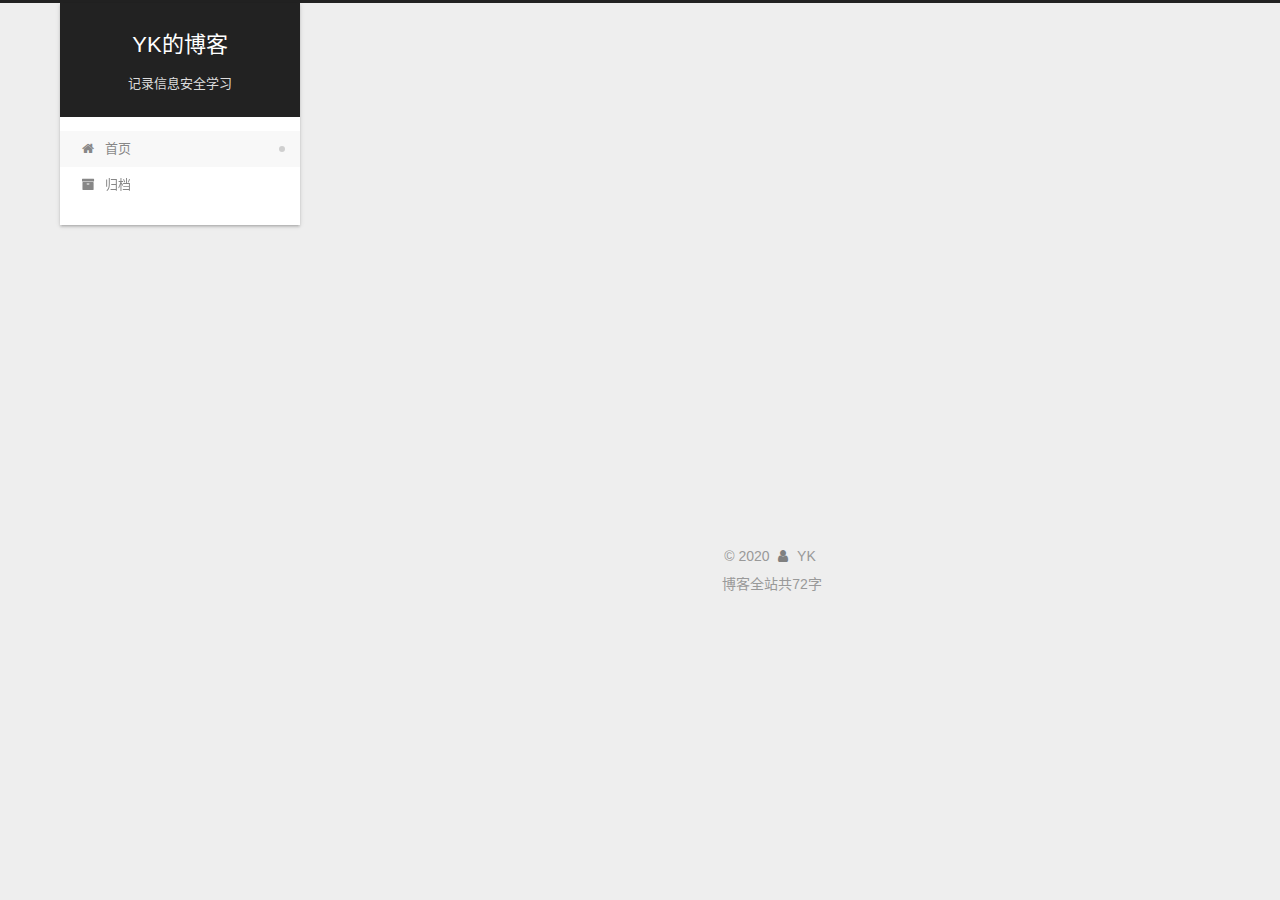
<file: index.html>
<!DOCTYPE html>
<html lang="zh-CN">
<head>
  <meta charset="UTF-8">
<meta name="viewport" content="width=device-width, initial-scale=1, maximum-scale=2">
<meta name="theme-color" content="#222">
<meta name="generator" content="Hexo 4.2.0">
  <link rel="apple-touch-icon" sizes="180x180" href="/images/apple-touch-icon-next.png">
  <link rel="icon" type="image/png" sizes="32x32" href="/images/favicon-32x32-next.png">
  <link rel="icon" type="image/png" sizes="16x16" href="/images/favicon-16x16-next.png">
  <link rel="mask-icon" href="/images/logo.svg" color="#222">

<link rel="stylesheet" href="/css/main.css">


<link rel="stylesheet" href="/lib/font-awesome/css/font-awesome.min.css">

<script id="hexo-configurations">
    var NexT = window.NexT || {};
    var CONFIG = {"hostname":"yoursite.com","root":"/","scheme":"Gemini","version":"7.7.2","exturl":false,"sidebar":{"position":"left","display":"post","padding":18,"offset":12,"onmobile":false},"copycode":{"enable":false,"show_result":false,"style":null},"back2top":{"enable":true,"sidebar":false,"scrollpercent":false},"bookmark":{"enable":false,"color":"#222","save":"auto"},"fancybox":false,"mediumzoom":false,"lazyload":false,"pangu":false,"comments":{"style":"tabs","active":null,"storage":true,"lazyload":false,"nav":null},"algolia":{"hits":{"per_page":10},"labels":{"input_placeholder":"Search for Posts","hits_empty":"We didn't find any results for the search: ${query}","hits_stats":"${hits} results found in ${time} ms"}},"localsearch":{"enable":false,"trigger":"auto","top_n_per_article":1,"unescape":false,"preload":false},"motion":{"enable":true,"async":false,"transition":{"post_block":"fadeIn","post_header":"slideDownIn","post_body":"slideDownIn","coll_header":"slideLeftIn","sidebar":"slideUpIn"}}};
  </script>

  <meta name="description" content="命运无常，愿不忘初心">
<meta property="og:type" content="website">
<meta property="og:title" content="YK的博客">
<meta property="og:url" content="http://yoursite.com/index.html">
<meta property="og:site_name" content="YK的博客">
<meta property="og:description" content="命运无常，愿不忘初心">
<meta property="og:locale" content="zh_CN">
<meta property="article:author" content="YK">
<meta name="twitter:card" content="summary">

<link rel="canonical" href="http://yoursite.com/">


<script id="page-configurations">
  // https://hexo.io/docs/variables.html
  CONFIG.page = {
    sidebar: "",
    isHome : true,
    isPost : false,
    lang   : 'zh-CN'
  };
</script>

  <title>YK的博客</title>
  






  <noscript>
  <style>
  .use-motion .brand,
  .use-motion .menu-item,
  .sidebar-inner,
  .use-motion .post-block,
  .use-motion .pagination,
  .use-motion .comments,
  .use-motion .post-header,
  .use-motion .post-body,
  .use-motion .collection-header { opacity: initial; }

  .use-motion .site-title,
  .use-motion .site-subtitle {
    opacity: initial;
    top: initial;
  }

  .use-motion .logo-line-before i { left: initial; }
  .use-motion .logo-line-after i { right: initial; }
  </style>
</noscript>

</head>

<body itemscope itemtype="http://schema.org/WebPage">
  <div class="container use-motion">
    <div class="headband"></div>

    <header class="header" itemscope itemtype="http://schema.org/WPHeader">
      <div class="header-inner"><div class="site-brand-container">
  <div class="site-nav-toggle">
    <div class="toggle" aria-label="切换导航栏">
      <span class="toggle-line toggle-line-first"></span>
      <span class="toggle-line toggle-line-middle"></span>
      <span class="toggle-line toggle-line-last"></span>
    </div>
  </div>

  <div class="site-meta">

    <div>
      <a href="/" class="brand" rel="start">
        <span class="logo-line-before"><i></i></span>
        <span class="site-title">YK的博客</span>
        <span class="logo-line-after"><i></i></span>
      </a>
    </div>
        <p class="site-subtitle">记录信息安全学习</p>
  </div>

  <div class="site-nav-right">
    <div class="toggle popup-trigger">
    </div>
  </div>
</div>


<nav class="site-nav">
  
  <ul id="menu" class="menu">
        <li class="menu-item menu-item-home">

    <a href="/" rel="section"><i class="fa fa-fw fa-home"></i>首页</a>

  </li>
        <li class="menu-item menu-item-archives">

    <a href="/archives/" rel="section"><i class="fa fa-fw fa-archive"></i>归档</a>

  </li>
  </ul>

</nav>
</div>
    </header>

    
  <div class="back-to-top">
    <i class="fa fa-arrow-up"></i>
    <span>0%</span>
  </div>


    <main class="main">
      <div class="main-inner">
        <div class="content-wrap">
          

          <div class="content">
            

  <div class="posts-expand">
        
  
  
  <article itemscope itemtype="http://schema.org/Article" class="post-block home" lang="zh-CN">
    <link itemprop="mainEntityOfPage" href="http://yoursite.com/2020/03/20/%E5%AE%9E%E9%AA%8C/">

    <span hidden itemprop="author" itemscope itemtype="http://schema.org/Person">
      <meta itemprop="image" content="/images/avatar.gif">
      <meta itemprop="name" content="YK">
      <meta itemprop="description" content="命运无常，愿不忘初心">
    </span>

    <span hidden itemprop="publisher" itemscope itemtype="http://schema.org/Organization">
      <meta itemprop="name" content="YK的博客">
    </span>
      <header class="post-header">
        <h1 class="post-title" itemprop="name headline">
          
            <a href="/2020/03/20/%E5%AE%9E%E9%AA%8C/" class="post-title-link" itemprop="url">实验</a>
        </h1>

        <div class="post-meta">
            <span class="post-meta-item">
              <span class="post-meta-item-icon">
                <i class="fa fa-calendar-o"></i>
              </span>
              <span class="post-meta-item-text">发表于</span>

              <time title="创建时间：2020-03-20 10:54:36" itemprop="dateCreated datePublished" datetime="2020-03-20T10:54:36+08:00">2020-03-20</time>
            </span>
              <span class="post-meta-item">
                <span class="post-meta-item-icon">
                  <i class="fa fa-calendar-check-o"></i>
                </span>
                <span class="post-meta-item-text">更新于</span>
                <time title="修改时间：2020-03-21 11:53:41" itemprop="dateModified" datetime="2020-03-21T11:53:41+08:00">2020-03-21</time>
              </span>

          

        </div>
      </header>

    
    
    
    <div class="post-body" itemprop="articleBody">

      
          <p>实验……<br>忙活了3天可算完成了：）<br>不过还有一些问题，问题不大。<br>我个人比较喜欢安全技术，我认为安全是人类社会必不可分的一部分。<br>我主攻信息安全。<br>第一座大山：渗透<br>祝我好运（  。。）？<br>                  books</p>

      
    </div>

    
    
    
      <footer class="post-footer">
        <div class="post-eof"></div>
      </footer>
  </article>
  
  
  

  </div>

  



          </div>
          

<script>
  window.addEventListener('tabs:register', () => {
    let { activeClass } = CONFIG.comments;
    if (CONFIG.comments.storage) {
      activeClass = localStorage.getItem('comments_active') || activeClass;
    }
    if (activeClass) {
      let activeTab = document.querySelector(`a[href="#comment-${activeClass}"]`);
      if (activeTab) {
        activeTab.click();
      }
    }
  });
  if (CONFIG.comments.storage) {
    window.addEventListener('tabs:click', event => {
      if (!event.target.matches('.tabs-comment .tab-content .tab-pane')) return;
      let commentClass = event.target.classList[1];
      localStorage.setItem('comments_active', commentClass);
    });
  }
</script>

        </div>
          
  
  <div class="toggle sidebar-toggle">
    <span class="toggle-line toggle-line-first"></span>
    <span class="toggle-line toggle-line-middle"></span>
    <span class="toggle-line toggle-line-last"></span>
  </div>

  <aside class="sidebar">
    <div class="sidebar-inner">

      <ul class="sidebar-nav motion-element">
        <li class="sidebar-nav-toc">
          文章目录
        </li>
        <li class="sidebar-nav-overview">
          站点概览
        </li>
      </ul>

      <!--noindex-->
      <div class="post-toc-wrap sidebar-panel">
      </div>
      <!--/noindex-->

      <div class="site-overview-wrap sidebar-panel">
        <div class="site-author motion-element" itemprop="author" itemscope itemtype="http://schema.org/Person">
  <p class="site-author-name" itemprop="name">YK</p>
  <div class="site-description" itemprop="description">命运无常，愿不忘初心</div>
</div>
<div class="site-state-wrap motion-element">
  <nav class="site-state">
      <div class="site-state-item site-state-posts">
          <a href="/archives/">
        
          <span class="site-state-item-count">1</span>
          <span class="site-state-item-name">日志</span>
        </a>
      </div>
  </nav>
</div>
  <div class="cc-license motion-element" itemprop="license">
    <a href="https://creativecommons.org/licenses/by-nc-sa/4.0/zh-cn" class="cc-opacity" rel="noopener" target="_blank"><img src="/images/cc-by-nc-sa.svg" alt="Creative Commons"></a>
  </div>



      </div>

    </div>
  </aside>
  <div id="sidebar-dimmer"></div>


      </div>
    </main>

    <footer class="footer">
      <div class="footer-inner">
        

        

<div class="copyright">
  
  &copy; 
  <span itemprop="copyrightYear">2020</span>
  <span class="with-love">
    <i class="fa fa-user"></i>
  </span>
  <span class="author" itemprop="copyrightHolder">YK</span>
</div>

<div class="theme-info">
  <div class="powered-by"></div>
  <span class="post-count">博客全站共72字</span>
</div>

        








      </div>
    </footer>
  </div>

  
  <script src="/lib/anime.min.js"></script>
  <script src="/lib/velocity/velocity.min.js"></script>
  <script src="/lib/velocity/velocity.ui.min.js"></script>

<script src="/js/utils.js"></script>

<script src="/js/motion.js"></script>


<script src="/js/schemes/pisces.js"></script>


<script src="/js/next-boot.js"></script>




  















  

  

</body>
</html>
</file>
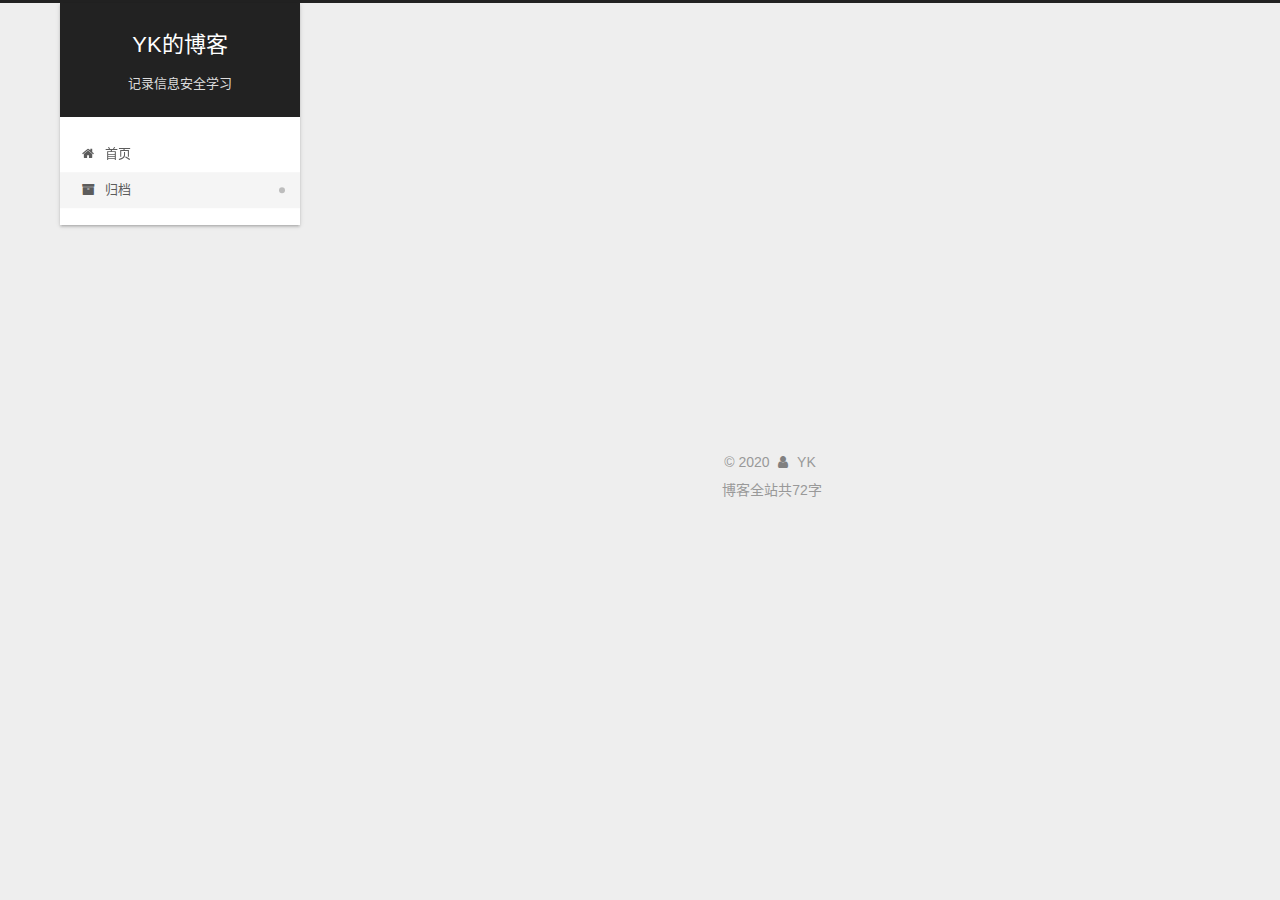
<file: archives/index.html>
<!DOCTYPE html>
<html lang="zh-CN">
<head>
  <meta charset="UTF-8">
<meta name="viewport" content="width=device-width, initial-scale=1, maximum-scale=2">
<meta name="theme-color" content="#222">
<meta name="generator" content="Hexo 4.2.0">
  <link rel="apple-touch-icon" sizes="180x180" href="/images/apple-touch-icon-next.png">
  <link rel="icon" type="image/png" sizes="32x32" href="/images/favicon-32x32-next.png">
  <link rel="icon" type="image/png" sizes="16x16" href="/images/favicon-16x16-next.png">
  <link rel="mask-icon" href="/images/logo.svg" color="#222">

<link rel="stylesheet" href="/css/main.css">


<link rel="stylesheet" href="/lib/font-awesome/css/font-awesome.min.css">

<script id="hexo-configurations">
    var NexT = window.NexT || {};
    var CONFIG = {"hostname":"yoursite.com","root":"/","scheme":"Gemini","version":"7.7.2","exturl":false,"sidebar":{"position":"left","display":"post","padding":18,"offset":12,"onmobile":false},"copycode":{"enable":false,"show_result":false,"style":null},"back2top":{"enable":true,"sidebar":false,"scrollpercent":false},"bookmark":{"enable":false,"color":"#222","save":"auto"},"fancybox":false,"mediumzoom":false,"lazyload":false,"pangu":false,"comments":{"style":"tabs","active":null,"storage":true,"lazyload":false,"nav":null},"algolia":{"hits":{"per_page":10},"labels":{"input_placeholder":"Search for Posts","hits_empty":"We didn't find any results for the search: ${query}","hits_stats":"${hits} results found in ${time} ms"}},"localsearch":{"enable":false,"trigger":"auto","top_n_per_article":1,"unescape":false,"preload":false},"motion":{"enable":true,"async":false,"transition":{"post_block":"fadeIn","post_header":"slideDownIn","post_body":"slideDownIn","coll_header":"slideLeftIn","sidebar":"slideUpIn"}}};
  </script>

  <meta name="description" content="命运无常，愿不忘初心">
<meta property="og:type" content="website">
<meta property="og:title" content="YK的博客">
<meta property="og:url" content="http://yoursite.com/archives/index.html">
<meta property="og:site_name" content="YK的博客">
<meta property="og:description" content="命运无常，愿不忘初心">
<meta property="og:locale" content="zh_CN">
<meta property="article:author" content="YK">
<meta name="twitter:card" content="summary">

<link rel="canonical" href="http://yoursite.com/archives/">


<script id="page-configurations">
  // https://hexo.io/docs/variables.html
  CONFIG.page = {
    sidebar: "",
    isHome : false,
    isPost : false,
    lang   : 'zh-CN'
  };
</script>

  <title>归档 | YK的博客</title>
  






  <noscript>
  <style>
  .use-motion .brand,
  .use-motion .menu-item,
  .sidebar-inner,
  .use-motion .post-block,
  .use-motion .pagination,
  .use-motion .comments,
  .use-motion .post-header,
  .use-motion .post-body,
  .use-motion .collection-header { opacity: initial; }

  .use-motion .site-title,
  .use-motion .site-subtitle {
    opacity: initial;
    top: initial;
  }

  .use-motion .logo-line-before i { left: initial; }
  .use-motion .logo-line-after i { right: initial; }
  </style>
</noscript>

</head>

<body itemscope itemtype="http://schema.org/WebPage">
  <div class="container use-motion">
    <div class="headband"></div>

    <header class="header" itemscope itemtype="http://schema.org/WPHeader">
      <div class="header-inner"><div class="site-brand-container">
  <div class="site-nav-toggle">
    <div class="toggle" aria-label="切换导航栏">
      <span class="toggle-line toggle-line-first"></span>
      <span class="toggle-line toggle-line-middle"></span>
      <span class="toggle-line toggle-line-last"></span>
    </div>
  </div>

  <div class="site-meta">

    <div>
      <a href="/" class="brand" rel="start">
        <span class="logo-line-before"><i></i></span>
        <span class="site-title">YK的博客</span>
        <span class="logo-line-after"><i></i></span>
      </a>
    </div>
        <p class="site-subtitle">记录信息安全学习</p>
  </div>

  <div class="site-nav-right">
    <div class="toggle popup-trigger">
    </div>
  </div>
</div>


<nav class="site-nav">
  
  <ul id="menu" class="menu">
        <li class="menu-item menu-item-home">

    <a href="/" rel="section"><i class="fa fa-fw fa-home"></i>首页</a>

  </li>
        <li class="menu-item menu-item-archives">

    <a href="/archives/" rel="section"><i class="fa fa-fw fa-archive"></i>归档</a>

  </li>
  </ul>

</nav>
</div>
    </header>

    
  <div class="back-to-top">
    <i class="fa fa-arrow-up"></i>
    <span>0%</span>
  </div>


    <main class="main">
      <div class="main-inner">
        <div class="content-wrap">
          

          <div class="content">
            

  
  
  
  <div class="post-block">
    <div class="posts-collapse">
      <div class="collection-title">
        <span class="collection-header">嗯..! 目前共计 1 篇日志。 继续努力。</span>
      </div>

      
    <div class="collection-year">
      <h1 class="collection-header">2020</h1>
    </div>

  <article itemscope itemtype="http://schema.org/Article">
    <header class="post-header">

      <div class="post-meta">
        <time itemprop="dateCreated"
              datetime="2020-03-20T10:54:36+08:00"
              content="2020-03-20">
          03-20
        </time>
      </div>

      <h2 class="post-title">
          <a class="post-title-link" href="/2020/03/20/%E5%AE%9E%E9%AA%8C/" itemprop="url">
            <span itemprop="name">实验</span>
          </a>
      </h2>

    </header>
  </article>


    </div>
  </div>
  
  
  

  



          </div>
          

<script>
  window.addEventListener('tabs:register', () => {
    let { activeClass } = CONFIG.comments;
    if (CONFIG.comments.storage) {
      activeClass = localStorage.getItem('comments_active') || activeClass;
    }
    if (activeClass) {
      let activeTab = document.querySelector(`a[href="#comment-${activeClass}"]`);
      if (activeTab) {
        activeTab.click();
      }
    }
  });
  if (CONFIG.comments.storage) {
    window.addEventListener('tabs:click', event => {
      if (!event.target.matches('.tabs-comment .tab-content .tab-pane')) return;
      let commentClass = event.target.classList[1];
      localStorage.setItem('comments_active', commentClass);
    });
  }
</script>

        </div>
          
  
  <div class="toggle sidebar-toggle">
    <span class="toggle-line toggle-line-first"></span>
    <span class="toggle-line toggle-line-middle"></span>
    <span class="toggle-line toggle-line-last"></span>
  </div>

  <aside class="sidebar">
    <div class="sidebar-inner">

      <ul class="sidebar-nav motion-element">
        <li class="sidebar-nav-toc">
          文章目录
        </li>
        <li class="sidebar-nav-overview">
          站点概览
        </li>
      </ul>

      <!--noindex-->
      <div class="post-toc-wrap sidebar-panel">
      </div>
      <!--/noindex-->

      <div class="site-overview-wrap sidebar-panel">
        <div class="site-author motion-element" itemprop="author" itemscope itemtype="http://schema.org/Person">
  <p class="site-author-name" itemprop="name">YK</p>
  <div class="site-description" itemprop="description">命运无常，愿不忘初心</div>
</div>
<div class="site-state-wrap motion-element">
  <nav class="site-state">
      <div class="site-state-item site-state-posts">
          <a href="/archives/">
        
          <span class="site-state-item-count">1</span>
          <span class="site-state-item-name">日志</span>
        </a>
      </div>
  </nav>
</div>
  <div class="cc-license motion-element" itemprop="license">
    <a href="https://creativecommons.org/licenses/by-nc-sa/4.0/zh-cn" class="cc-opacity" rel="noopener" target="_blank"><img src="/images/cc-by-nc-sa.svg" alt="Creative Commons"></a>
  </div>



      </div>

    </div>
  </aside>
  <div id="sidebar-dimmer"></div>


      </div>
    </main>

    <footer class="footer">
      <div class="footer-inner">
        

        

<div class="copyright">
  
  &copy; 
  <span itemprop="copyrightYear">2020</span>
  <span class="with-love">
    <i class="fa fa-user"></i>
  </span>
  <span class="author" itemprop="copyrightHolder">YK</span>
</div>

<div class="theme-info">
  <div class="powered-by"></div>
  <span class="post-count">博客全站共72字</span>
</div>

        








      </div>
    </footer>
  </div>

  
  <script src="/lib/anime.min.js"></script>
  <script src="/lib/velocity/velocity.min.js"></script>
  <script src="/lib/velocity/velocity.ui.min.js"></script>

<script src="/js/utils.js"></script>

<script src="/js/motion.js"></script>


<script src="/js/schemes/pisces.js"></script>


<script src="/js/next-boot.js"></script>




  















  

  

</body>
</html>
</file>
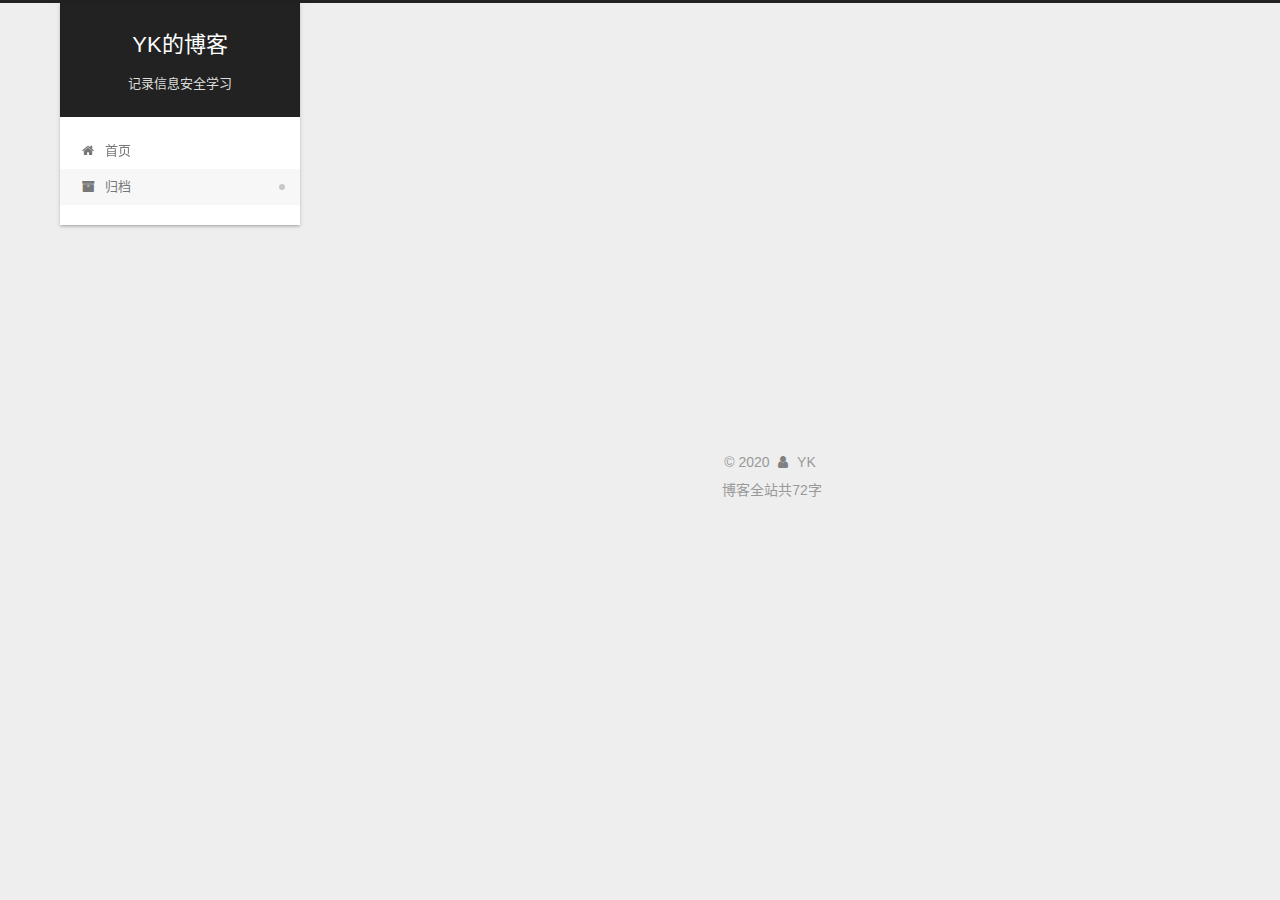
<file: archives/2020/index.html>
<!DOCTYPE html>
<html lang="zh-CN">
<head>
  <meta charset="UTF-8">
<meta name="viewport" content="width=device-width, initial-scale=1, maximum-scale=2">
<meta name="theme-color" content="#222">
<meta name="generator" content="Hexo 4.2.0">
  <link rel="apple-touch-icon" sizes="180x180" href="/images/apple-touch-icon-next.png">
  <link rel="icon" type="image/png" sizes="32x32" href="/images/favicon-32x32-next.png">
  <link rel="icon" type="image/png" sizes="16x16" href="/images/favicon-16x16-next.png">
  <link rel="mask-icon" href="/images/logo.svg" color="#222">

<link rel="stylesheet" href="/css/main.css">


<link rel="stylesheet" href="/lib/font-awesome/css/font-awesome.min.css">

<script id="hexo-configurations">
    var NexT = window.NexT || {};
    var CONFIG = {"hostname":"yoursite.com","root":"/","scheme":"Gemini","version":"7.7.2","exturl":false,"sidebar":{"position":"left","display":"post","padding":18,"offset":12,"onmobile":false},"copycode":{"enable":false,"show_result":false,"style":null},"back2top":{"enable":true,"sidebar":false,"scrollpercent":false},"bookmark":{"enable":false,"color":"#222","save":"auto"},"fancybox":false,"mediumzoom":false,"lazyload":false,"pangu":false,"comments":{"style":"tabs","active":null,"storage":true,"lazyload":false,"nav":null},"algolia":{"hits":{"per_page":10},"labels":{"input_placeholder":"Search for Posts","hits_empty":"We didn't find any results for the search: ${query}","hits_stats":"${hits} results found in ${time} ms"}},"localsearch":{"enable":false,"trigger":"auto","top_n_per_article":1,"unescape":false,"preload":false},"motion":{"enable":true,"async":false,"transition":{"post_block":"fadeIn","post_header":"slideDownIn","post_body":"slideDownIn","coll_header":"slideLeftIn","sidebar":"slideUpIn"}}};
  </script>

  <meta name="description" content="命运无常，愿不忘初心">
<meta property="og:type" content="website">
<meta property="og:title" content="YK的博客">
<meta property="og:url" content="http://yoursite.com/archives/2020/index.html">
<meta property="og:site_name" content="YK的博客">
<meta property="og:description" content="命运无常，愿不忘初心">
<meta property="og:locale" content="zh_CN">
<meta property="article:author" content="YK">
<meta name="twitter:card" content="summary">

<link rel="canonical" href="http://yoursite.com/archives/2020/">


<script id="page-configurations">
  // https://hexo.io/docs/variables.html
  CONFIG.page = {
    sidebar: "",
    isHome : false,
    isPost : false,
    lang   : 'zh-CN'
  };
</script>

  <title>归档 | YK的博客</title>
  






  <noscript>
  <style>
  .use-motion .brand,
  .use-motion .menu-item,
  .sidebar-inner,
  .use-motion .post-block,
  .use-motion .pagination,
  .use-motion .comments,
  .use-motion .post-header,
  .use-motion .post-body,
  .use-motion .collection-header { opacity: initial; }

  .use-motion .site-title,
  .use-motion .site-subtitle {
    opacity: initial;
    top: initial;
  }

  .use-motion .logo-line-before i { left: initial; }
  .use-motion .logo-line-after i { right: initial; }
  </style>
</noscript>

</head>

<body itemscope itemtype="http://schema.org/WebPage">
  <div class="container use-motion">
    <div class="headband"></div>

    <header class="header" itemscope itemtype="http://schema.org/WPHeader">
      <div class="header-inner"><div class="site-brand-container">
  <div class="site-nav-toggle">
    <div class="toggle" aria-label="切换导航栏">
      <span class="toggle-line toggle-line-first"></span>
      <span class="toggle-line toggle-line-middle"></span>
      <span class="toggle-line toggle-line-last"></span>
    </div>
  </div>

  <div class="site-meta">

    <div>
      <a href="/" class="brand" rel="start">
        <span class="logo-line-before"><i></i></span>
        <span class="site-title">YK的博客</span>
        <span class="logo-line-after"><i></i></span>
      </a>
    </div>
        <p class="site-subtitle">记录信息安全学习</p>
  </div>

  <div class="site-nav-right">
    <div class="toggle popup-trigger">
    </div>
  </div>
</div>


<nav class="site-nav">
  
  <ul id="menu" class="menu">
        <li class="menu-item menu-item-home">

    <a href="/" rel="section"><i class="fa fa-fw fa-home"></i>首页</a>

  </li>
        <li class="menu-item menu-item-archives">

    <a href="/archives/" rel="section"><i class="fa fa-fw fa-archive"></i>归档</a>

  </li>
  </ul>

</nav>
</div>
    </header>

    
  <div class="back-to-top">
    <i class="fa fa-arrow-up"></i>
    <span>0%</span>
  </div>


    <main class="main">
      <div class="main-inner">
        <div class="content-wrap">
          

          <div class="content">
            

  
  
  
  <div class="post-block">
    <div class="posts-collapse">
      <div class="collection-title">
        <span class="collection-header">嗯..! 目前共计 1 篇日志。 继续努力。</span>
      </div>

      
    <div class="collection-year">
      <h1 class="collection-header">2020</h1>
    </div>

  <article itemscope itemtype="http://schema.org/Article">
    <header class="post-header">

      <div class="post-meta">
        <time itemprop="dateCreated"
              datetime="2020-03-20T10:54:36+08:00"
              content="2020-03-20">
          03-20
        </time>
      </div>

      <h2 class="post-title">
          <a class="post-title-link" href="/2020/03/20/%E5%AE%9E%E9%AA%8C/" itemprop="url">
            <span itemprop="name">实验</span>
          </a>
      </h2>

    </header>
  </article>


    </div>
  </div>
  
  
  

  



          </div>
          

<script>
  window.addEventListener('tabs:register', () => {
    let { activeClass } = CONFIG.comments;
    if (CONFIG.comments.storage) {
      activeClass = localStorage.getItem('comments_active') || activeClass;
    }
    if (activeClass) {
      let activeTab = document.querySelector(`a[href="#comment-${activeClass}"]`);
      if (activeTab) {
        activeTab.click();
      }
    }
  });
  if (CONFIG.comments.storage) {
    window.addEventListener('tabs:click', event => {
      if (!event.target.matches('.tabs-comment .tab-content .tab-pane')) return;
      let commentClass = event.target.classList[1];
      localStorage.setItem('comments_active', commentClass);
    });
  }
</script>

        </div>
          
  
  <div class="toggle sidebar-toggle">
    <span class="toggle-line toggle-line-first"></span>
    <span class="toggle-line toggle-line-middle"></span>
    <span class="toggle-line toggle-line-last"></span>
  </div>

  <aside class="sidebar">
    <div class="sidebar-inner">

      <ul class="sidebar-nav motion-element">
        <li class="sidebar-nav-toc">
          文章目录
        </li>
        <li class="sidebar-nav-overview">
          站点概览
        </li>
      </ul>

      <!--noindex-->
      <div class="post-toc-wrap sidebar-panel">
      </div>
      <!--/noindex-->

      <div class="site-overview-wrap sidebar-panel">
        <div class="site-author motion-element" itemprop="author" itemscope itemtype="http://schema.org/Person">
  <p class="site-author-name" itemprop="name">YK</p>
  <div class="site-description" itemprop="description">命运无常，愿不忘初心</div>
</div>
<div class="site-state-wrap motion-element">
  <nav class="site-state">
      <div class="site-state-item site-state-posts">
          <a href="/archives/">
        
          <span class="site-state-item-count">1</span>
          <span class="site-state-item-name">日志</span>
        </a>
      </div>
  </nav>
</div>
  <div class="cc-license motion-element" itemprop="license">
    <a href="https://creativecommons.org/licenses/by-nc-sa/4.0/zh-cn" class="cc-opacity" rel="noopener" target="_blank"><img src="/images/cc-by-nc-sa.svg" alt="Creative Commons"></a>
  </div>



      </div>

    </div>
  </aside>
  <div id="sidebar-dimmer"></div>


      </div>
    </main>

    <footer class="footer">
      <div class="footer-inner">
        

        

<div class="copyright">
  
  &copy; 
  <span itemprop="copyrightYear">2020</span>
  <span class="with-love">
    <i class="fa fa-user"></i>
  </span>
  <span class="author" itemprop="copyrightHolder">YK</span>
</div>

<div class="theme-info">
  <div class="powered-by"></div>
  <span class="post-count">博客全站共72字</span>
</div>

        








      </div>
    </footer>
  </div>

  
  <script src="/lib/anime.min.js"></script>
  <script src="/lib/velocity/velocity.min.js"></script>
  <script src="/lib/velocity/velocity.ui.min.js"></script>

<script src="/js/utils.js"></script>

<script src="/js/motion.js"></script>


<script src="/js/schemes/pisces.js"></script>


<script src="/js/next-boot.js"></script>




  















  

  

</body>
</html>
</file>
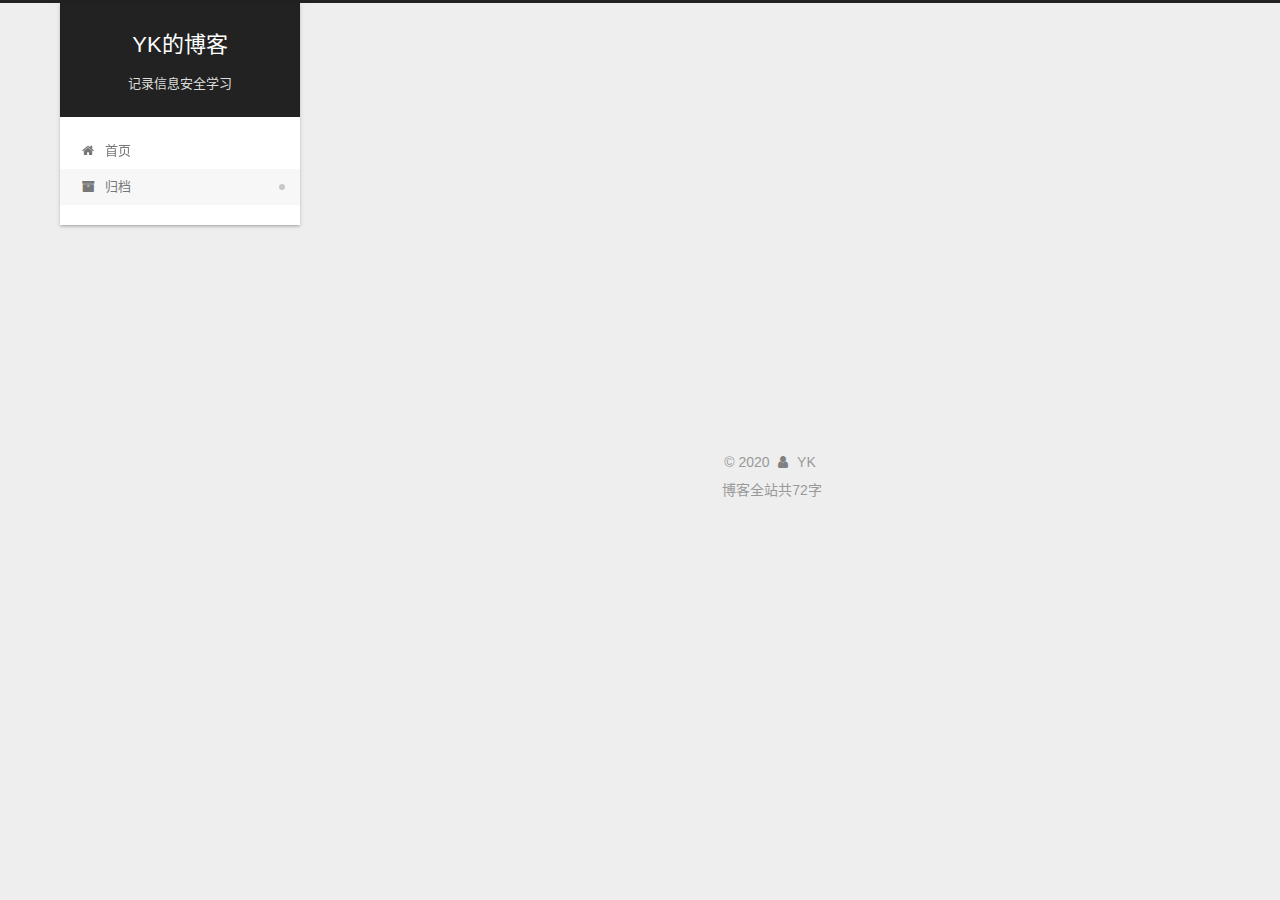
<file: archives/2020/03/index.html>
<!DOCTYPE html>
<html lang="zh-CN">
<head>
  <meta charset="UTF-8">
<meta name="viewport" content="width=device-width, initial-scale=1, maximum-scale=2">
<meta name="theme-color" content="#222">
<meta name="generator" content="Hexo 4.2.0">
  <link rel="apple-touch-icon" sizes="180x180" href="/images/apple-touch-icon-next.png">
  <link rel="icon" type="image/png" sizes="32x32" href="/images/favicon-32x32-next.png">
  <link rel="icon" type="image/png" sizes="16x16" href="/images/favicon-16x16-next.png">
  <link rel="mask-icon" href="/images/logo.svg" color="#222">

<link rel="stylesheet" href="/css/main.css">


<link rel="stylesheet" href="/lib/font-awesome/css/font-awesome.min.css">

<script id="hexo-configurations">
    var NexT = window.NexT || {};
    var CONFIG = {"hostname":"yoursite.com","root":"/","scheme":"Gemini","version":"7.7.2","exturl":false,"sidebar":{"position":"left","display":"post","padding":18,"offset":12,"onmobile":false},"copycode":{"enable":false,"show_result":false,"style":null},"back2top":{"enable":true,"sidebar":false,"scrollpercent":false},"bookmark":{"enable":false,"color":"#222","save":"auto"},"fancybox":false,"mediumzoom":false,"lazyload":false,"pangu":false,"comments":{"style":"tabs","active":null,"storage":true,"lazyload":false,"nav":null},"algolia":{"hits":{"per_page":10},"labels":{"input_placeholder":"Search for Posts","hits_empty":"We didn't find any results for the search: ${query}","hits_stats":"${hits} results found in ${time} ms"}},"localsearch":{"enable":false,"trigger":"auto","top_n_per_article":1,"unescape":false,"preload":false},"motion":{"enable":true,"async":false,"transition":{"post_block":"fadeIn","post_header":"slideDownIn","post_body":"slideDownIn","coll_header":"slideLeftIn","sidebar":"slideUpIn"}}};
  </script>

  <meta name="description" content="命运无常，愿不忘初心">
<meta property="og:type" content="website">
<meta property="og:title" content="YK的博客">
<meta property="og:url" content="http://yoursite.com/archives/2020/03/index.html">
<meta property="og:site_name" content="YK的博客">
<meta property="og:description" content="命运无常，愿不忘初心">
<meta property="og:locale" content="zh_CN">
<meta property="article:author" content="YK">
<meta name="twitter:card" content="summary">

<link rel="canonical" href="http://yoursite.com/archives/2020/03/">


<script id="page-configurations">
  // https://hexo.io/docs/variables.html
  CONFIG.page = {
    sidebar: "",
    isHome : false,
    isPost : false,
    lang   : 'zh-CN'
  };
</script>

  <title>归档 | YK的博客</title>
  






  <noscript>
  <style>
  .use-motion .brand,
  .use-motion .menu-item,
  .sidebar-inner,
  .use-motion .post-block,
  .use-motion .pagination,
  .use-motion .comments,
  .use-motion .post-header,
  .use-motion .post-body,
  .use-motion .collection-header { opacity: initial; }

  .use-motion .site-title,
  .use-motion .site-subtitle {
    opacity: initial;
    top: initial;
  }

  .use-motion .logo-line-before i { left: initial; }
  .use-motion .logo-line-after i { right: initial; }
  </style>
</noscript>

</head>

<body itemscope itemtype="http://schema.org/WebPage">
  <div class="container use-motion">
    <div class="headband"></div>

    <header class="header" itemscope itemtype="http://schema.org/WPHeader">
      <div class="header-inner"><div class="site-brand-container">
  <div class="site-nav-toggle">
    <div class="toggle" aria-label="切换导航栏">
      <span class="toggle-line toggle-line-first"></span>
      <span class="toggle-line toggle-line-middle"></span>
      <span class="toggle-line toggle-line-last"></span>
    </div>
  </div>

  <div class="site-meta">

    <div>
      <a href="/" class="brand" rel="start">
        <span class="logo-line-before"><i></i></span>
        <span class="site-title">YK的博客</span>
        <span class="logo-line-after"><i></i></span>
      </a>
    </div>
        <p class="site-subtitle">记录信息安全学习</p>
  </div>

  <div class="site-nav-right">
    <div class="toggle popup-trigger">
    </div>
  </div>
</div>


<nav class="site-nav">
  
  <ul id="menu" class="menu">
        <li class="menu-item menu-item-home">

    <a href="/" rel="section"><i class="fa fa-fw fa-home"></i>首页</a>

  </li>
        <li class="menu-item menu-item-archives">

    <a href="/archives/" rel="section"><i class="fa fa-fw fa-archive"></i>归档</a>

  </li>
  </ul>

</nav>
</div>
    </header>

    
  <div class="back-to-top">
    <i class="fa fa-arrow-up"></i>
    <span>0%</span>
  </div>


    <main class="main">
      <div class="main-inner">
        <div class="content-wrap">
          

          <div class="content">
            

  
  
  
  <div class="post-block">
    <div class="posts-collapse">
      <div class="collection-title">
        <span class="collection-header">嗯..! 目前共计 1 篇日志。 继续努力。</span>
      </div>

      
    <div class="collection-year">
      <h1 class="collection-header">2020</h1>
    </div>

  <article itemscope itemtype="http://schema.org/Article">
    <header class="post-header">

      <div class="post-meta">
        <time itemprop="dateCreated"
              datetime="2020-03-20T10:54:36+08:00"
              content="2020-03-20">
          03-20
        </time>
      </div>

      <h2 class="post-title">
          <a class="post-title-link" href="/2020/03/20/%E5%AE%9E%E9%AA%8C/" itemprop="url">
            <span itemprop="name">实验</span>
          </a>
      </h2>

    </header>
  </article>


    </div>
  </div>
  
  
  

  



          </div>
          

<script>
  window.addEventListener('tabs:register', () => {
    let { activeClass } = CONFIG.comments;
    if (CONFIG.comments.storage) {
      activeClass = localStorage.getItem('comments_active') || activeClass;
    }
    if (activeClass) {
      let activeTab = document.querySelector(`a[href="#comment-${activeClass}"]`);
      if (activeTab) {
        activeTab.click();
      }
    }
  });
  if (CONFIG.comments.storage) {
    window.addEventListener('tabs:click', event => {
      if (!event.target.matches('.tabs-comment .tab-content .tab-pane')) return;
      let commentClass = event.target.classList[1];
      localStorage.setItem('comments_active', commentClass);
    });
  }
</script>

        </div>
          
  
  <div class="toggle sidebar-toggle">
    <span class="toggle-line toggle-line-first"></span>
    <span class="toggle-line toggle-line-middle"></span>
    <span class="toggle-line toggle-line-last"></span>
  </div>

  <aside class="sidebar">
    <div class="sidebar-inner">

      <ul class="sidebar-nav motion-element">
        <li class="sidebar-nav-toc">
          文章目录
        </li>
        <li class="sidebar-nav-overview">
          站点概览
        </li>
      </ul>

      <!--noindex-->
      <div class="post-toc-wrap sidebar-panel">
      </div>
      <!--/noindex-->

      <div class="site-overview-wrap sidebar-panel">
        <div class="site-author motion-element" itemprop="author" itemscope itemtype="http://schema.org/Person">
  <p class="site-author-name" itemprop="name">YK</p>
  <div class="site-description" itemprop="description">命运无常，愿不忘初心</div>
</div>
<div class="site-state-wrap motion-element">
  <nav class="site-state">
      <div class="site-state-item site-state-posts">
          <a href="/archives/">
        
          <span class="site-state-item-count">1</span>
          <span class="site-state-item-name">日志</span>
        </a>
      </div>
  </nav>
</div>
  <div class="cc-license motion-element" itemprop="license">
    <a href="https://creativecommons.org/licenses/by-nc-sa/4.0/zh-cn" class="cc-opacity" rel="noopener" target="_blank"><img src="/images/cc-by-nc-sa.svg" alt="Creative Commons"></a>
  </div>



      </div>

    </div>
  </aside>
  <div id="sidebar-dimmer"></div>


      </div>
    </main>

    <footer class="footer">
      <div class="footer-inner">
        

        

<div class="copyright">
  
  &copy; 
  <span itemprop="copyrightYear">2020</span>
  <span class="with-love">
    <i class="fa fa-user"></i>
  </span>
  <span class="author" itemprop="copyrightHolder">YK</span>
</div>

<div class="theme-info">
  <div class="powered-by"></div>
  <span class="post-count">博客全站共72字</span>
</div>

        








      </div>
    </footer>
  </div>

  
  <script src="/lib/anime.min.js"></script>
  <script src="/lib/velocity/velocity.min.js"></script>
  <script src="/lib/velocity/velocity.ui.min.js"></script>

<script src="/js/utils.js"></script>

<script src="/js/motion.js"></script>


<script src="/js/schemes/pisces.js"></script>


<script src="/js/next-boot.js"></script>




  















  

  

</body>
</html>
</file>
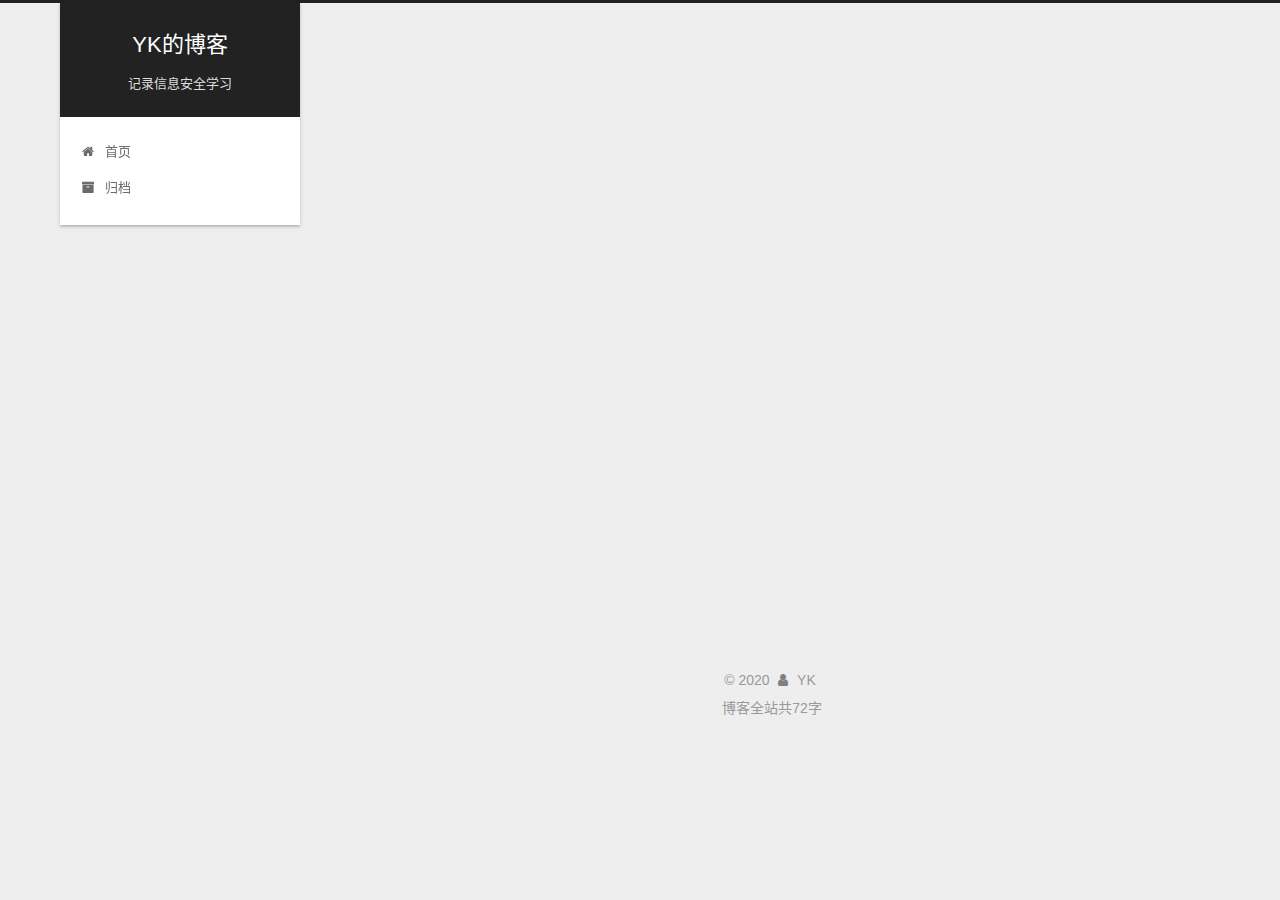
<file: 2020/03/20/实验/index.html>
<!DOCTYPE html>
<html lang="zh-CN">
<head>
  <meta charset="UTF-8">
<meta name="viewport" content="width=device-width, initial-scale=1, maximum-scale=2">
<meta name="theme-color" content="#222">
<meta name="generator" content="Hexo 4.2.0">
  <link rel="apple-touch-icon" sizes="180x180" href="/images/apple-touch-icon-next.png">
  <link rel="icon" type="image/png" sizes="32x32" href="/images/favicon-32x32-next.png">
  <link rel="icon" type="image/png" sizes="16x16" href="/images/favicon-16x16-next.png">
  <link rel="mask-icon" href="/images/logo.svg" color="#222">

<link rel="stylesheet" href="/css/main.css">


<link rel="stylesheet" href="/lib/font-awesome/css/font-awesome.min.css">

<script id="hexo-configurations">
    var NexT = window.NexT || {};
    var CONFIG = {"hostname":"yoursite.com","root":"/","scheme":"Gemini","version":"7.7.2","exturl":false,"sidebar":{"position":"left","display":"post","padding":18,"offset":12,"onmobile":false},"copycode":{"enable":false,"show_result":false,"style":null},"back2top":{"enable":true,"sidebar":false,"scrollpercent":false},"bookmark":{"enable":false,"color":"#222","save":"auto"},"fancybox":false,"mediumzoom":false,"lazyload":false,"pangu":false,"comments":{"style":"tabs","active":null,"storage":true,"lazyload":false,"nav":null},"algolia":{"hits":{"per_page":10},"labels":{"input_placeholder":"Search for Posts","hits_empty":"We didn't find any results for the search: ${query}","hits_stats":"${hits} results found in ${time} ms"}},"localsearch":{"enable":false,"trigger":"auto","top_n_per_article":1,"unescape":false,"preload":false},"motion":{"enable":true,"async":false,"transition":{"post_block":"fadeIn","post_header":"slideDownIn","post_body":"slideDownIn","coll_header":"slideLeftIn","sidebar":"slideUpIn"}}};
  </script>

  <meta name="description" content="实验……忙活了3天可算完成了：）不过还有一些问题，问题不大。我个人比较喜欢安全技术，我认为安全是人类社会必不可分的一部分。我主攻信息安全。第一座大山：渗透祝我好运（  。。）？                  books">
<meta property="og:type" content="article">
<meta property="og:title" content="实验">
<meta property="og:url" content="http://yoursite.com/2020/03/20/%E5%AE%9E%E9%AA%8C/index.html">
<meta property="og:site_name" content="YK的博客">
<meta property="og:description" content="实验……忙活了3天可算完成了：）不过还有一些问题，问题不大。我个人比较喜欢安全技术，我认为安全是人类社会必不可分的一部分。我主攻信息安全。第一座大山：渗透祝我好运（  。。）？                  books">
<meta property="og:locale" content="zh_CN">
<meta property="article:published_time" content="2020-03-20T02:54:36.116Z">
<meta property="article:modified_time" content="2020-03-21T03:53:41.831Z">
<meta property="article:author" content="YK">
<meta name="twitter:card" content="summary">

<link rel="canonical" href="http://yoursite.com/2020/03/20/%E5%AE%9E%E9%AA%8C/">


<script id="page-configurations">
  // https://hexo.io/docs/variables.html
  CONFIG.page = {
    sidebar: "",
    isHome : false,
    isPost : true,
    lang   : 'zh-CN'
  };
</script>

  <title>实验 | YK的博客</title>
  






  <noscript>
  <style>
  .use-motion .brand,
  .use-motion .menu-item,
  .sidebar-inner,
  .use-motion .post-block,
  .use-motion .pagination,
  .use-motion .comments,
  .use-motion .post-header,
  .use-motion .post-body,
  .use-motion .collection-header { opacity: initial; }

  .use-motion .site-title,
  .use-motion .site-subtitle {
    opacity: initial;
    top: initial;
  }

  .use-motion .logo-line-before i { left: initial; }
  .use-motion .logo-line-after i { right: initial; }
  </style>
</noscript>

</head>

<body itemscope itemtype="http://schema.org/WebPage">
  <div class="container use-motion">
    <div class="headband"></div>

    <header class="header" itemscope itemtype="http://schema.org/WPHeader">
      <div class="header-inner"><div class="site-brand-container">
  <div class="site-nav-toggle">
    <div class="toggle" aria-label="切换导航栏">
      <span class="toggle-line toggle-line-first"></span>
      <span class="toggle-line toggle-line-middle"></span>
      <span class="toggle-line toggle-line-last"></span>
    </div>
  </div>

  <div class="site-meta">

    <div>
      <a href="/" class="brand" rel="start">
        <span class="logo-line-before"><i></i></span>
        <span class="site-title">YK的博客</span>
        <span class="logo-line-after"><i></i></span>
      </a>
    </div>
        <p class="site-subtitle">记录信息安全学习</p>
  </div>

  <div class="site-nav-right">
    <div class="toggle popup-trigger">
    </div>
  </div>
</div>


<nav class="site-nav">
  
  <ul id="menu" class="menu">
        <li class="menu-item menu-item-home">

    <a href="/" rel="section"><i class="fa fa-fw fa-home"></i>首页</a>

  </li>
        <li class="menu-item menu-item-archives">

    <a href="/archives/" rel="section"><i class="fa fa-fw fa-archive"></i>归档</a>

  </li>
  </ul>

</nav>
</div>
    </header>

    
  <div class="back-to-top">
    <i class="fa fa-arrow-up"></i>
    <span>0%</span>
  </div>


    <main class="main">
      <div class="main-inner">
        <div class="content-wrap">
          

          <div class="content">
            

  <div class="posts-expand">
      
  
  
  <article itemscope itemtype="http://schema.org/Article" class="post-block " lang="zh-CN">
    <link itemprop="mainEntityOfPage" href="http://yoursite.com/2020/03/20/%E5%AE%9E%E9%AA%8C/">

    <span hidden itemprop="author" itemscope itemtype="http://schema.org/Person">
      <meta itemprop="image" content="/images/avatar.gif">
      <meta itemprop="name" content="YK">
      <meta itemprop="description" content="命运无常，愿不忘初心">
    </span>

    <span hidden itemprop="publisher" itemscope itemtype="http://schema.org/Organization">
      <meta itemprop="name" content="YK的博客">
    </span>
      <header class="post-header">
        <h1 class="post-title" itemprop="name headline">
          实验
        </h1>

        <div class="post-meta">
            <span class="post-meta-item">
              <span class="post-meta-item-icon">
                <i class="fa fa-calendar-o"></i>
              </span>
              <span class="post-meta-item-text">发表于</span>

              <time title="创建时间：2020-03-20 10:54:36" itemprop="dateCreated datePublished" datetime="2020-03-20T10:54:36+08:00">2020-03-20</time>
            </span>
              <span class="post-meta-item">
                <span class="post-meta-item-icon">
                  <i class="fa fa-calendar-check-o"></i>
                </span>
                <span class="post-meta-item-text">更新于</span>
                <time title="修改时间：2020-03-21 11:53:41" itemprop="dateModified" datetime="2020-03-21T11:53:41+08:00">2020-03-21</time>
              </span>

          

        </div>
      </header>

    
    
    
    <div class="post-body" itemprop="articleBody">

      
        <p>实验……<br>忙活了3天可算完成了：）<br>不过还有一些问题，问题不大。<br>我个人比较喜欢安全技术，我认为安全是人类社会必不可分的一部分。<br>我主攻信息安全。<br>第一座大山：渗透<br>祝我好运（  。。）？<br>                  books</p>

    </div>

    
    
    
        

<div>
<ul class="post-copyright">
  <li class="post-copyright-author">
    <strong>本文作者： </strong>YK
  </li>
  <li class="post-copyright-link">
    <strong>本文链接：</strong>
    <a href="http://yoursite.com/2020/03/20/%E5%AE%9E%E9%AA%8C/" title="实验">http://yoursite.com/2020/03/20/实验/</a>
  </li>
  <li class="post-copyright-license">
    <strong>版权声明： </strong>本博客所有文章除特别声明外，均采用 <a href="https://creativecommons.org/licenses/by-nc-sa/4.0/zh-cn" rel="noopener" target="_blank"><i class="fa fa-fw fa-creative-commons"></i>BY-NC-SA</a> 许可协议。转载请注明出处！
  </li>
</ul>
</div>


      <footer class="post-footer">

        


        
      </footer>
    
  </article>
  
  
  

  </div>


          </div>
          

<script>
  window.addEventListener('tabs:register', () => {
    let { activeClass } = CONFIG.comments;
    if (CONFIG.comments.storage) {
      activeClass = localStorage.getItem('comments_active') || activeClass;
    }
    if (activeClass) {
      let activeTab = document.querySelector(`a[href="#comment-${activeClass}"]`);
      if (activeTab) {
        activeTab.click();
      }
    }
  });
  if (CONFIG.comments.storage) {
    window.addEventListener('tabs:click', event => {
      if (!event.target.matches('.tabs-comment .tab-content .tab-pane')) return;
      let commentClass = event.target.classList[1];
      localStorage.setItem('comments_active', commentClass);
    });
  }
</script>

        </div>
          
  
  <div class="toggle sidebar-toggle">
    <span class="toggle-line toggle-line-first"></span>
    <span class="toggle-line toggle-line-middle"></span>
    <span class="toggle-line toggle-line-last"></span>
  </div>

  <aside class="sidebar">
    <div class="sidebar-inner">

      <ul class="sidebar-nav motion-element">
        <li class="sidebar-nav-toc">
          文章目录
        </li>
        <li class="sidebar-nav-overview">
          站点概览
        </li>
      </ul>

      <!--noindex-->
      <div class="post-toc-wrap sidebar-panel">
      </div>
      <!--/noindex-->

      <div class="site-overview-wrap sidebar-panel">
        <div class="site-author motion-element" itemprop="author" itemscope itemtype="http://schema.org/Person">
  <p class="site-author-name" itemprop="name">YK</p>
  <div class="site-description" itemprop="description">命运无常，愿不忘初心</div>
</div>
<div class="site-state-wrap motion-element">
  <nav class="site-state">
      <div class="site-state-item site-state-posts">
          <a href="/archives/">
        
          <span class="site-state-item-count">1</span>
          <span class="site-state-item-name">日志</span>
        </a>
      </div>
  </nav>
</div>
  <div class="cc-license motion-element" itemprop="license">
    <a href="https://creativecommons.org/licenses/by-nc-sa/4.0/zh-cn" class="cc-opacity" rel="noopener" target="_blank"><img src="/images/cc-by-nc-sa.svg" alt="Creative Commons"></a>
  </div>



      </div>

    </div>
  </aside>
  <div id="sidebar-dimmer"></div>


      </div>
    </main>

    <footer class="footer">
      <div class="footer-inner">
        

        

<div class="copyright">
  
  &copy; 
  <span itemprop="copyrightYear">2020</span>
  <span class="with-love">
    <i class="fa fa-user"></i>
  </span>
  <span class="author" itemprop="copyrightHolder">YK</span>
</div>

<div class="theme-info">
  <div class="powered-by"></div>
  <span class="post-count">博客全站共72字</span>
</div>

        








      </div>
    </footer>
  </div>

  
  <script src="/lib/anime.min.js"></script>
  <script src="/lib/velocity/velocity.min.js"></script>
  <script src="/lib/velocity/velocity.ui.min.js"></script>

<script src="/js/utils.js"></script>

<script src="/js/motion.js"></script>


<script src="/js/schemes/pisces.js"></script>


<script src="/js/next-boot.js"></script>




  















  

  

</body>
</html>
</file>
<file: css/main.css>
:root {
  --body-bg-color: #eee;
  --content-bg-color: #fff;
  --card-bg-color: #f5f5f5;
  --text-color: #555;
  --link-color: #555;
  --link-hover-color: #222;
  --brand-color: #fff;
  --brand-hover-color: #fff;
  --table-row-odd-bg-color: #f9f9f9;
  --table-row-hover-bg-color: #f5f5f5;
  --menu-item-bg-color: #f5f5f5;
  --btn-default-bg: #fff;
  --btn-default-color: #555;
  --btn-default-border-color: #555;
  --btn-default-hover-bg: #222;
  --btn-default-hover-color: #fff;
  --btn-default-hover-border-color: #222;
}
html {
  line-height: 1.15; /* 1 */
  -webkit-text-size-adjust: 100%; /* 2 */
}
body {
  margin: 0;
}
main {
  display: block;
}
h1 {
  font-size: 2em;
  margin: 0.67em 0;
}
hr {
  box-sizing: content-box; /* 1 */
  height: 0; /* 1 */
  overflow: visible; /* 2 */
}
pre {
  font-family: monospace, monospace; /* 1 */
  font-size: 1em; /* 2 */
}
a {
  background: transparent;
}
abbr[title] {
  border-bottom: none; /* 1 */
  text-decoration: underline; /* 2 */
  text-decoration: underline dotted; /* 2 */
}
b,
strong {
  font-weight: bolder;
}
code,
kbd,
samp {
  font-family: monospace, monospace; /* 1 */
  font-size: 1em; /* 2 */
}
small {
  font-size: 80%;
}
sub,
sup {
  font-size: 75%;
  line-height: 0;
  position: relative;
  vertical-align: baseline;
}
sub {
  bottom: -0.25em;
}
sup {
  top: -0.5em;
}
img {
  border-style: none;
}
button,
input,
optgroup,
select,
textarea {
  font-family: inherit; /* 1 */
  font-size: 100%; /* 1 */
  line-height: 1.15; /* 1 */
  margin: 0; /* 2 */
}
button,
input {
/* 1 */
  overflow: visible;
}
button,
select {
/* 1 */
  text-transform: none;
}
button,
[type='button'],
[type='reset'],
[type='submit'] {
  -webkit-appearance: button;
}
button::-moz-focus-inner,
[type='button']::-moz-focus-inner,
[type='reset']::-moz-focus-inner,
[type='submit']::-moz-focus-inner {
  border-style: none;
  padding: 0;
}
button:-moz-focusring,
[type='button']:-moz-focusring,
[type='reset']:-moz-focusring,
[type='submit']:-moz-focusring {
  outline: 1px dotted ButtonText;
}
fieldset {
  padding: 0.35em 0.75em 0.625em;
}
legend {
  box-sizing: border-box; /* 1 */
  color: inherit; /* 2 */
  display: table; /* 1 */
  max-width: 100%; /* 1 */
  padding: 0; /* 3 */
  white-space: normal; /* 1 */
}
progress {
  vertical-align: baseline;
}
textarea {
  overflow: auto;
}
[type='checkbox'],
[type='radio'] {
  box-sizing: border-box; /* 1 */
  padding: 0; /* 2 */
}
[type='number']::-webkit-inner-spin-button,
[type='number']::-webkit-outer-spin-button {
  height: auto;
}
[type='search'] {
  outline-offset: -2px; /* 2 */
  -webkit-appearance: textfield; /* 1 */
}
[type='search']::-webkit-search-decoration {
  -webkit-appearance: none;
}
::-webkit-file-upload-button {
  font: inherit; /* 2 */
  -webkit-appearance: button; /* 1 */
}
details {
  display: block;
}
summary {
  display: list-item;
}
template {
  display: none;
}
[hidden] {
  display: none;
}
::selection {
  background: #262a30;
  color: #fff;
}
html,
body {
  height: 100%;
}
body {
  background: var(--body-bg-color);
  color: var(--text-color);
  font-family: 'Lato', "PingFang SC", "Microsoft YaHei", sans-serif;
  font-size: 1em;
  line-height: 2;
}
@media (max-width: 991px) {
  body {
    padding-left: 0 !important;
    padding-right: 0 !important;
  }
}
h1,
h2,
h3,
h4,
h5,
h6 {
  font-family: 'Lato', "PingFang SC", "Microsoft YaHei", sans-serif;
  font-weight: bold;
  line-height: 1.5;
  margin: 20px 0 15px;
}
h1 {
  font-size: 1.5em;
}
h2 {
  font-size: 1.375em;
}
h3 {
  font-size: 1.25em;
}
h4 {
  font-size: 1.125em;
}
h5 {
  font-size: 1em;
}
h6 {
  font-size: 0.875em;
}
p {
  margin: 0 0 20px 0;
}
a,
span.exturl {
  border-bottom: 1px solid #999;
  color: var(--link-color);
  outline: 0;
  text-decoration: none;
  overflow-wrap: break-word;
  word-wrap: break-word;
  cursor: pointer;
}
a:hover,
span.exturl:hover {
  border-bottom-color: var(--link-hover-color);
  color: var(--link-hover-color);
}
iframe,
img,
video {
  display: block;
  margin-left: auto;
  margin-right: auto;
  max-width: 100%;
}
hr {
  background-image: repeating-linear-gradient(-45deg, #ddd, #ddd 4px, transparent 4px, transparent 8px);
  border: 0;
  height: 3px;
  margin: 40px 0;
}
blockquote {
  border-left: 4px solid #ddd;
  color: #666;
  margin: 0;
  padding: 0 15px;
}
blockquote cite::before {
  content: '-';
  padding: 0 5px;
}
dt {
  font-weight: bold;
}
dd {
  margin: 0;
  padding: 0;
}
kbd {
  background-color: #f5f5f5;
  background-image: linear-gradient(#eee, #fff, #eee);
  border: 1px solid #ccc;
  border-radius: 0.2em;
  box-shadow: 0.1em 0.1em 0.2em rgba(0,0,0,0.1);
  color: #555;
  font-family: inherit;
  padding: 0.1em 0.3em;
  white-space: nowrap;
}
.table-container {
  overflow: auto;
}
table {
  border-collapse: collapse;
  border-spacing: 0;
  font-size: 0.875em;
  margin: 0 0 20px 0;
  width: 100%;
}
tbody tr:nth-of-type(odd) {
  background: var(--table-row-odd-bg-color);
}
tbody tr:hover {
  background: var(--table-row-hover-bg-color);
}
caption,
th,
td {
  font-weight: normal;
  padding: 8px;
  text-align: left;
  vertical-align: middle;
}
th,
td {
  border: 1px solid #ddd;
  border-bottom: 3px solid #ddd;
}
th {
  font-weight: 700;
  padding-bottom: 10px;
}
td {
  border-bottom-width: 1px;
}
.btn {
  background: var(--btn-default-bg);
  border: 2px solid var(--btn-default-border-color);
  border-radius: 2px;
  color: var(--btn-default-color);
  display: inline-block;
  font-size: 0.875em;
  line-height: 2;
  padding: 0 20px;
  text-decoration: none;
  transition-property: background-color;
  transition-delay: 0s;
  transition-duration: 0.2s;
  transition-timing-function: ease-in-out;
}
.btn:hover {
  background: var(--btn-default-hover-bg);
  border-color: var(--btn-default-hover-border-color);
  color: var(--btn-default-hover-color);
}
.btn + .btn {
  margin: 0 0 8px 8px;
}
.btn .fa-fw {
  text-align: left;
  width: 1.285714285714286em;
}
.toggle {
  line-height: 0;
}
.toggle .toggle-line {
  background: #fff;
  display: inline-block;
  height: 2px;
  left: 0;
  position: relative;
  top: 0;
  transition: all 0.4s;
  vertical-align: top;
  width: 100%;
}
.toggle .toggle-line:not(:first-child) {
  margin-top: 3px;
}
.toggle.toggle-arrow .toggle-line-first {
  left: 50%;
  top: 2px;
  transform: rotate(45deg);
  width: 50%;
}
.toggle.toggle-arrow .toggle-line-middle {
  left: 2px;
  width: 90%;
}
.toggle.toggle-arrow .toggle-line-last {
  left: 50%;
  top: -2px;
  transform: rotate(-45deg);
  width: 50%;
}
.toggle.toggle-close .toggle-line-first {
  transform: rotate(-45deg);
  top: 5px;
}
.toggle.toggle-close .toggle-line-middle {
  opacity: 0;
}
.toggle.toggle-close .toggle-line-last {
  transform: rotate(45deg);
  top: -5px;
}
.highlight,
pre {
  background: #f7f7f7;
  color: #4d4d4c;
  line-height: 1.6;
  margin: 0 auto 20px;
}
pre,
code {
  font-family: consolas, Menlo, monospace, "PingFang SC", "Microsoft YaHei";
}
code {
  background: #eee;
  border-radius: 3px;
  color: #555;
  padding: 2px 4px;
  overflow-wrap: break-word;
  word-wrap: break-word;
}
.highlight *::selection {
  background: #d6d6d6;
}
.highlight pre {
  border: 0;
  margin: 0;
  padding: 10px 0;
}
.highlight table {
  border: 0;
  margin: 0;
  width: auto;
}
.highlight td {
  border: 0;
  padding: 0;
}
.highlight figcaption {
  background: #eff2f3;
  color: #4d4d4c;
  display: flex;
  font-size: 0.875em;
  justify-content: space-between;
  line-height: 1.2;
  padding: 0.5em;
}
.highlight figcaption a {
  color: #4d4d4c;
}
.highlight figcaption a:hover {
  border-bottom-color: #4d4d4c;
}
.highlight .gutter {
  -moz-user-select: none;
  -ms-user-select: none;
  -webkit-user-select: none;
  user-select: none;
}
.highlight .gutter pre {
  background: #eff2f3;
  color: #869194;
  padding-left: 10px;
  padding-right: 10px;
  text-align: right;
}
.highlight .code pre {
  background: #f7f7f7;
  padding-left: 10px;
  width: 100%;
}
.gist table {
  width: auto;
}
.gist table td {
  border: 0;
}
pre {
  overflow: auto;
  padding: 10px;
}
pre code {
  background: none;
  color: #4d4d4c;
  font-size: 0.875em;
  padding: 0;
  text-shadow: none;
}
pre .deletion {
  background: #fdd;
}
pre .addition {
  background: #dfd;
}
pre .meta {
  color: #eab700;
  -moz-user-select: none;
  -ms-user-select: none;
  -webkit-user-select: none;
  user-select: none;
}
pre .comment {
  color: #8e908c;
}
pre .variable,
pre .attribute,
pre .tag,
pre .name,
pre .regexp,
pre .ruby .constant,
pre .xml .tag .title,
pre .xml .pi,
pre .xml .doctype,
pre .html .doctype,
pre .css .id,
pre .css .class,
pre .css .pseudo {
  color: #c82829;
}
pre .number,
pre .preprocessor,
pre .built_in,
pre .builtin-name,
pre .literal,
pre .params,
pre .constant,
pre .command {
  color: #f5871f;
}
pre .ruby .class .title,
pre .css .rules .attribute,
pre .string,
pre .symbol,
pre .value,
pre .inheritance,
pre .header,
pre .ruby .symbol,
pre .xml .cdata,
pre .special,
pre .formula {
  color: #718c00;
}
pre .title,
pre .css .hexcolor {
  color: #3e999f;
}
pre .function,
pre .python .decorator,
pre .python .title,
pre .ruby .function .title,
pre .ruby .title .keyword,
pre .perl .sub,
pre .javascript .title,
pre .coffeescript .title {
  color: #4271ae;
}
pre .keyword,
pre .javascript .function {
  color: #8959a8;
}
.blockquote-center {
  border-left: none;
  margin: 40px 0;
  padding: 0;
  position: relative;
  text-align: center;
}
.blockquote-center::before,
.blockquote-center::after {
  background-repeat: no-repeat;
  background-size: 22px 22px;
  content: ' ';
  display: block;
  height: 24px;
  opacity: 0.2;
  position: absolute;
  width: 100%;
}
.blockquote-center::before {
  background-image: url("../images/quote-l.svg");
  background-position: 0 -6px;
  border-top: 1px solid #ccc;
  top: -20px;
}
.blockquote-center::after {
  background-image: url("../images/quote-r.svg");
  background-position: 100% 8px;
  border-bottom: 1px solid #ccc;
  bottom: -20px;
}
.blockquote-center p,
.blockquote-center div {
  text-align: center;
}
.post-body .group-picture img {
  margin: 0 auto;
  padding: 0 3px;
}
.group-picture-row {
  margin-bottom: 6px;
  overflow: hidden;
}
.group-picture-column {
  float: left;
  margin-bottom: 10px;
}
.post-body .label {
  color: #555;
  display: inline;
  padding: 0 2px;
}
.post-body .label.default {
  background: #f0f0f0;
}
.post-body .label.primary {
  background: #efe6f7;
}
.post-body .label.info {
  background: #e5f2f8;
}
.post-body .label.success {
  background: #e7f4e9;
}
.post-body .label.warning {
  background: #fcf6e1;
}
.post-body .label.danger {
  background: #fae8eb;
}
.post-body .tabs {
  margin-bottom: 20px;
}
.post-body .tabs,
.tabs-comment {
  display: block;
  padding-top: 10px;
  position: relative;
}
.post-body .tabs ul.nav-tabs,
.tabs-comment ul.nav-tabs {
  display: flex;
  flex-wrap: wrap;
  margin: 0;
  margin-bottom: -1px;
  padding: 0;
}
@media (max-width: 413px) {
  .post-body .tabs ul.nav-tabs,
  .tabs-comment ul.nav-tabs {
    display: block;
    margin-bottom: 5px;
  }
}
.post-body .tabs ul.nav-tabs li.tab,
.tabs-comment ul.nav-tabs li.tab {
  border-bottom: 1px solid #ddd;
  border-left: 1px solid transparent;
  border-right: 1px solid transparent;
  border-top: 3px solid transparent;
  flex-grow: 1;
  list-style-type: none;
  border-radius: 0 0 0 0;
}
@media (max-width: 413px) {
  .post-body .tabs ul.nav-tabs li.tab,
  .tabs-comment ul.nav-tabs li.tab {
    border-bottom: 1px solid transparent;
    border-left: 3px solid transparent;
    border-right: 1px solid transparent;
    border-top: 1px solid transparent;
  }
}
@media (max-width: 413px) {
  .post-body .tabs ul.nav-tabs li.tab,
  .tabs-comment ul.nav-tabs li.tab {
    border-radius: 0;
  }
}
.post-body .tabs ul.nav-tabs li.tab a,
.tabs-comment ul.nav-tabs li.tab a {
  border-bottom: initial;
  display: block;
  line-height: 1.8;
  outline: 0;
  padding: 0.25em 0.75em;
  text-align: center;
  transition-delay: 0s;
  transition-duration: 0.2s;
  transition-timing-function: ease-out;
}
.post-body .tabs ul.nav-tabs li.tab a i,
.tabs-comment ul.nav-tabs li.tab a i {
  width: 1.285714285714286em;
}
.post-body .tabs ul.nav-tabs li.tab.active,
.tabs-comment ul.nav-tabs li.tab.active {
  border-bottom: 1px solid transparent;
  border-left: 1px solid #ddd;
  border-right: 1px solid #ddd;
  border-top: 3px solid #fc6423;
}
@media (max-width: 413px) {
  .post-body .tabs ul.nav-tabs li.tab.active,
  .tabs-comment ul.nav-tabs li.tab.active {
    border-bottom: 1px solid #ddd;
    border-left: 3px solid #fc6423;
    border-right: 1px solid #ddd;
    border-top: 1px solid #ddd;
  }
}
.post-body .tabs ul.nav-tabs li.tab.active a,
.tabs-comment ul.nav-tabs li.tab.active a {
  color: var(--link-color);
  cursor: default;
}
.post-body .tabs .tab-content .tab-pane,
.tabs-comment .tab-content .tab-pane {
  border: 1px solid #ddd;
  border-top: 0;
  padding: 20px 20px 0 20px;
  border-radius: 0;
}
.post-body .tabs .tab-content .tab-pane:not(.active),
.tabs-comment .tab-content .tab-pane:not(.active) {
  display: none;
}
.post-body .tabs .tab-content .tab-pane.active,
.tabs-comment .tab-content .tab-pane.active {
  display: block;
}
.post-body .tabs .tab-content .tab-pane.active:nth-of-type(1),
.tabs-comment .tab-content .tab-pane.active:nth-of-type(1) {
  border-radius: 0 0 0 0;
}
@media (max-width: 413px) {
  .post-body .tabs .tab-content .tab-pane.active:nth-of-type(1),
  .tabs-comment .tab-content .tab-pane.active:nth-of-type(1) {
    border-radius: 0;
  }
}
.post-body .note {
  border-radius: 3px;
  margin-bottom: 20px;
  padding: 1em;
  position: relative;
  border: 1px solid #eee;
  border-left-width: 5px;
}
.post-body .note h2,
.post-body .note h3,
.post-body .note h4,
.post-body .note h5,
.post-body .note h6 {
  margin-top: 0;
  border-bottom: initial;
  margin-bottom: 0;
  padding-top: 0;
}
.post-body .note p:first-child,
.post-body .note ul:first-child,
.post-body .note ol:first-child,
.post-body .note table:first-child,
.post-body .note pre:first-child,
.post-body .note blockquote:first-child,
.post-body .note img:first-child {
  margin-top: 0;
}
.post-body .note p:last-child,
.post-body .note ul:last-child,
.post-body .note ol:last-child,
.post-body .note table:last-child,
.post-body .note pre:last-child,
.post-body .note blockquote:last-child,
.post-body .note img:last-child {
  margin-bottom: 0;
}
.post-body .note.default {
  border-left-color: #777;
}
.post-body .note.default h2,
.post-body .note.default h3,
.post-body .note.default h4,
.post-body .note.default h5,
.post-body .note.default h6 {
  color: #777;
}
.post-body .note.primary {
  border-left-color: #6f42c1;
}
.post-body .note.primary h2,
.post-body .note.primary h3,
.post-body .note.primary h4,
.post-body .note.primary h5,
.post-body .note.primary h6 {
  color: #6f42c1;
}
.post-body .note.info {
  border-left-color: #428bca;
}
.post-body .note.info h2,
.post-body .note.info h3,
.post-body .note.info h4,
.post-body .note.info h5,
.post-body .note.info h6 {
  color: #428bca;
}
.post-body .note.success {
  border-left-color: #5cb85c;
}
.post-body .note.success h2,
.post-body .note.success h3,
.post-body .note.success h4,
.post-body .note.success h5,
.post-body .note.success h6 {
  color: #5cb85c;
}
.post-body .note.warning {
  border-left-color: #f0ad4e;
}
.post-body .note.warning h2,
.post-body .note.warning h3,
.post-body .note.warning h4,
.post-body .note.warning h5,
.post-body .note.warning h6 {
  color: #f0ad4e;
}
.post-body .note.danger {
  border-left-color: #d9534f;
}
.post-body .note.danger h2,
.post-body .note.danger h3,
.post-body .note.danger h4,
.post-body .note.danger h5,
.post-body .note.danger h6 {
  color: #d9534f;
}
.pagination .prev,
.pagination .next,
.pagination .page-number,
.pagination .space {
  display: inline-block;
  margin: 0 10px;
  padding: 0 11px;
  position: relative;
  top: -1px;
}
@media (max-width: 767px) {
  .pagination .prev,
  .pagination .next,
  .pagination .page-number,
  .pagination .space {
    margin: 0 5px;
  }
}
.pagination {
  border-top: 1px solid #eee;
  margin: 120px 0 0;
  text-align: center;
}
.pagination .prev,
.pagination .next,
.pagination .page-number {
  border-bottom: 0;
  border-top: 1px solid #eee;
  transition-property: border-color;
  transition-delay: 0s;
  transition-duration: 0.2s;
  transition-timing-function: ease-in-out;
}
.pagination .prev:hover,
.pagination .next:hover,
.pagination .page-number:hover {
  border-top-color: #222;
}
.pagination .space {
  margin: 0;
  padding: 0;
}
.pagination .prev {
  margin-left: 0;
}
.pagination .next {
  margin-right: 0;
}
.pagination .page-number.current {
  background: #ccc;
  border-top-color: #ccc;
  color: #fff;
}
@media (max-width: 767px) {
  .pagination {
    border-top: none;
  }
  .pagination .prev,
  .pagination .next,
  .pagination .page-number {
    border-bottom: 1px solid #eee;
    border-top: 0;
    margin-bottom: 10px;
    padding: 0 10px;
  }
  .pagination .prev:hover,
  .pagination .next:hover,
  .pagination .page-number:hover {
    border-bottom-color: #222;
  }
}
.comments {
  margin: 60px 20px 0;
  overflow: hidden;
}
.comment-button-group {
  display: flex;
  flex-wrap: wrap-reverse;
  justify-content: center;
  margin: 1em 0;
}
.comment-button-group .comment-button {
  margin: 0.1em 0.2em;
}
.comment-button-group .comment-button.active {
  background: var(--btn-default-hover-bg);
  border-color: var(--btn-default-hover-border-color);
  color: var(--btn-default-hover-color);
}
.comment-position {
  display: none;
}
.comment-position.active {
  display: block;
}
.tabs-comment {
  background: var(--content-bg-color);
  margin-top: 4em;
  padding-top: 0;
}
.tabs-comment .comments {
  border: 0;
  box-shadow: none;
  margin-top: 0;
  padding-top: 0;
}
.container {
  min-height: 100%;
  position: relative;
}
.main-inner {
  margin: 0 auto;
  width: calc(100% - 20px);
}
@media (min-width: 1200px) {
  .main-inner {
    width: 1160px;
  }
}
@media (min-width: 1600px) {
  .main-inner {
    width: 73%;
  }
}
.header {
  background: transparent;
}
.header-inner {
  margin: 0 auto;
  width: calc(100% - 20px);
}
@media (min-width: 1200px) {
  .header-inner {
    width: 1160px;
  }
}
@media (min-width: 1600px) {
  .header-inner {
    width: 73%;
  }
}
.site-brand-container {
  display: flex;
  flex-shrink: 0;
  padding: 0 10px;
}
.headband {
  background: #222;
  height: 3px;
}
.site-meta {
  flex-grow: 1;
  text-align: center;
}
@media (max-width: 767px) {
  .site-meta {
    text-align: center;
  }
}
.brand {
  border-bottom: none;
  color: var(--brand-color);
  display: inline-block;
  line-height: 1.375em;
  padding: 0 40px;
  position: relative;
}
.brand:hover {
  color: var(--brand-hover-color);
}
.site-title {
  display: inline-block;
  font-family: 'Lato', "PingFang SC", "Microsoft YaHei", sans-serif;
  font-size: 1.375em;
  font-weight: normal;
  line-height: 1.5;
  vertical-align: top;
}
.site-subtitle {
  color: #ddd;
  font-size: 0.8125em;
  margin: 10px 0;
}
.use-motion .brand {
  opacity: 0;
}
.use-motion .site-title,
.use-motion .site-subtitle,
.use-motion .custom-logo-image {
  opacity: 0;
  position: relative;
  top: -10px;
}
.site-nav-toggle,
.site-nav-right {
  display: none;
}
@media (max-width: 767px) {
  .site-nav-toggle,
  .site-nav-right {
    display: flex;
    flex-direction: column;
    justify-content: center;
  }
}
.site-nav-toggle .toggle,
.site-nav-right .toggle {
  color: var(--text-color);
  padding: 10px;
  width: 22px;
}
.site-nav-toggle .toggle .toggle-line,
.site-nav-right .toggle .toggle-line {
  background: var(--text-color);
  border-radius: 1px;
}
.site-nav {
  display: block;
}
@media (max-width: 767px) {
  .site-nav {
    clear: both;
    display: none;
  }
}
.site-nav.site-nav-on {
  display: block;
}
.menu {
  margin-top: 20px;
  padding-left: 0;
  text-align: center;
}
.menu-item {
  display: inline-block;
  list-style: none;
  margin: 0 10px;
}
@media (max-width: 767px) {
  .menu-item {
    display: block;
    margin-top: 10px;
  }
  .menu-item.menu-item-search {
    display: none;
  }
}
.menu-item a,
.menu-item span.exturl {
  border-bottom: 0;
  display: block;
  font-size: 0.8125em;
  transition-property: border-color;
  transition-delay: 0s;
  transition-duration: 0.2s;
  transition-timing-function: ease-in-out;
}
@media (hover: none) {
  .menu-item a:hover,
  .menu-item span.exturl:hover {
    border-bottom-color: transparent !important;
  }
}
.menu-item .fa {
  margin-right: 8px;
}
.menu-item .badge {
  display: inline-block;
  font-weight: bold;
  line-height: 1;
  margin-left: 0.35em;
  margin-top: 0.35em;
  text-align: center;
  white-space: nowrap;
}
@media (max-width: 767px) {
  .menu-item .badge {
    float: right;
    margin-left: 0;
  }
}
.menu-item-active a,
.menu .menu-item a:hover,
.menu .menu-item span.exturl:hover {
  background: var(--menu-item-bg-color);
}
.use-motion .menu-item {
  opacity: 0;
}
.sidebar {
  background: #222;
  bottom: 0;
  box-shadow: inset 0 2px 6px #000;
  position: fixed;
  top: 0;
}
@media (max-width: 991px) {
  .sidebar {
    display: none;
  }
}
.sidebar-inner {
  color: #999;
  padding: 18px 10px;
  text-align: center;
}
.cc-license {
  margin-top: 10px;
  text-align: center;
}
.cc-license .cc-opacity {
  border-bottom: none;
  opacity: 0.7;
}
.cc-license .cc-opacity:hover {
  opacity: 0.9;
}
.cc-license img {
  display: inline-block;
}
.site-author-image {
  border: 1px solid #eee;
  display: block;
  margin: 0 auto;
  max-width: 120px;
  padding: 2px;
}
.site-author-name {
  color: var(--text-color);
  font-weight: 600;
  margin: 0;
  text-align: center;
}
.site-description {
  color: #999;
  font-size: 0.8125em;
  margin-top: 0;
  text-align: center;
}
.links-of-author {
  margin-top: 15px;
}
.links-of-author a,
.links-of-author span.exturl {
  border-bottom-color: #555;
  display: inline-block;
  font-size: 0.8125em;
  margin-bottom: 10px;
  margin-right: 10px;
  vertical-align: middle;
}
.links-of-author a::before,
.links-of-author span.exturl::before {
  background: #e3244b;
  border-radius: 50%;
  content: ' ';
  display: inline-block;
  height: 4px;
  margin-right: 3px;
  vertical-align: middle;
  width: 4px;
}
.sidebar-button {
  margin-top: 15px;
}
.sidebar-button a {
  border: 1px solid #fc6423;
  border-radius: 4px;
  color: #fc6423;
  display: inline-block;
  padding: 0 15px;
}
.sidebar-button a .fa {
  margin-right: 5px;
}
.sidebar-button a:hover {
  background: #fc6423;
  border: 1px solid #fc6423;
  color: #fff;
}
.sidebar-button a:hover .fa {
  color: #fff;
}
.links-of-blogroll {
  font-size: 0.8125em;
  margin-top: 10px;
}
.links-of-blogroll-title {
  font-size: 0.875em;
  font-weight: 600;
  margin-top: 0;
}
.links-of-blogroll-list {
  list-style: none;
  margin: 0;
  padding: 0;
}
#sidebar-dimmer {
  display: none;
}
@media (max-width: 767px) {
  #sidebar-dimmer {
    background: #000;
    display: block;
    height: 100%;
    left: 100%;
    opacity: 0;
    position: fixed;
    top: 0;
    width: 100%;
    z-index: 1100;
  }
  .sidebar-active + #sidebar-dimmer {
    opacity: 0.7;
    transform: translateX(-100%);
    transition: opacity 0.5s;
  }
}
.sidebar-nav {
  margin: 0;
  padding-bottom: 20px;
  padding-left: 0;
}
.sidebar-nav li {
  border-bottom: 1px solid transparent;
  color: #555;
  cursor: pointer;
  display: inline-block;
  font-size: 0.875em;
}
.sidebar-nav li.sidebar-nav-overview {
  margin-left: 10px;
}
.sidebar-nav li:hover {
  color: #fc6423;
}
.sidebar-nav .sidebar-nav-active {
  border-bottom-color: #fc6423;
  color: #fc6423;
}
.sidebar-nav .sidebar-nav-active:hover {
  color: #fc6423;
}
.sidebar-panel {
  display: none;
  overflow-x: hidden;
  overflow-y: auto;
}
.sidebar-panel-active {
  display: block;
}
.sidebar-toggle {
  background: #222;
  bottom: 45px;
  cursor: pointer;
  height: 14px;
  left: 30px;
  padding: 5px;
  position: fixed;
  width: 14px;
  z-index: 1300;
}
@media (max-width: 991px) {
  .sidebar-toggle {
    left: 20px;
    opacity: 0.8;
    display: none;
  }
}
.sidebar-toggle:hover .toggle-line {
  background: #fc6423;
}
.post-toc {
  font-size: 0.875em;
}
.post-toc ol {
  list-style: none;
  margin: 0;
  padding: 0 2px 5px 10px;
  text-align: left;
}
.post-toc ol > ol {
  padding-left: 0;
}
.post-toc ol a {
  transition-property: all;
  transition-delay: 0s;
  transition-duration: 0.2s;
  transition-timing-function: ease-in-out;
}
.post-toc .nav-item {
  line-height: 1.8;
  overflow: hidden;
  text-overflow: ellipsis;
  white-space: nowrap;
}
.post-toc .nav .nav-child {
  display: none;
}
.post-toc .nav .active > .nav-child {
  display: block;
}
.post-toc .nav .active-current > .nav-child {
  display: block;
}
.post-toc .nav .active-current > .nav-child > .nav-item {
  display: block;
}
.post-toc .nav .active > a {
  border-bottom-color: #fc6423;
  color: #fc6423;
}
.post-toc .nav .active-current > a {
  color: #fc6423;
}
.post-toc .nav .active-current > a:hover {
  color: #fc6423;
}
.site-state {
  display: flex;
  justify-content: center;
  line-height: 1.4;
  margin-top: 10px;
  overflow: hidden;
  text-align: center;
  white-space: nowrap;
}
.site-state-item {
  padding: 0 15px;
}
.site-state-item:not(:first-child) {
  border-left: 1px solid #eee;
}
.site-state-item a {
  border-bottom: none;
}
.site-state-item-count {
  display: block;
  font-size: 1em;
  font-weight: 600;
  text-align: center;
}
.site-state-item-name {
  color: #999;
  font-size: 0.8125em;
}
.footer {
  color: #999;
  font-size: 0.875em;
  padding: 20px 0;
}
.footer.footer-fixed {
  bottom: 0;
  left: 0;
  position: absolute;
  right: 0;
}
.footer-inner {
  box-sizing: border-box;
  margin: 0 auto;
  text-align: center;
  width: calc(100% - 20px);
}
@media (min-width: 1200px) {
  .footer-inner {
    width: 1160px;
  }
}
@media (min-width: 1600px) {
  .footer-inner {
    width: 73%;
  }
}
.languages {
  display: inline-block;
  font-size: 1.125em;
  position: relative;
}
.languages .lang-select-label span {
  margin: 0 0.5em;
}
.languages .lang-select {
  height: 100%;
  left: 0;
  opacity: 0;
  position: absolute;
  top: 0;
  width: 100%;
}
.with-love {
  color: #808080;
  display: inline-block;
  margin: 0 5px;
}
.powered-by,
.theme-info {
  display: inline-block;
}
@-moz-keyframes iconAnimate {
  0%, 100% {
    transform: scale(1);
  }
  10%, 30% {
    transform: scale(0.9);
  }
  20%, 40%, 60%, 80% {
    transform: scale(1.1);
  }
  50%, 70% {
    transform: scale(1.1);
  }
}
@-webkit-keyframes iconAnimate {
  0%, 100% {
    transform: scale(1);
  }
  10%, 30% {
    transform: scale(0.9);
  }
  20%, 40%, 60%, 80% {
    transform: scale(1.1);
  }
  50%, 70% {
    transform: scale(1.1);
  }
}
@-o-keyframes iconAnimate {
  0%, 100% {
    transform: scale(1);
  }
  10%, 30% {
    transform: scale(0.9);
  }
  20%, 40%, 60%, 80% {
    transform: scale(1.1);
  }
  50%, 70% {
    transform: scale(1.1);
  }
}
@keyframes iconAnimate {
  0%, 100% {
    transform: scale(1);
  }
  10%, 30% {
    transform: scale(0.9);
  }
  20%, 40%, 60%, 80% {
    transform: scale(1.1);
  }
  50%, 70% {
    transform: scale(1.1);
  }
}
.back-to-top {
  font-size: 12px;
  text-align: center;
  transition-delay: 0s;
  transition-duration: 0.2s;
  transition-timing-function: ease-in-out;
}
.back-to-top {
  background: #222;
  bottom: -100px;
  box-sizing: border-box;
  color: #fff;
  cursor: pointer;
  left: 30px;
  opacity: 0.6;
  padding: 0 6px;
  position: fixed;
  transition-property: bottom;
  z-index: 1300;
  width: 24px;
}
.back-to-top span {
  display: none;
}
.back-to-top:hover {
  color: #fc6423;
}
.back-to-top.back-to-top-on {
  bottom: 30px;
}
@media (max-width: 991px) {
  .back-to-top {
    left: 20px;
    opacity: 0.8;
  }
}
.post-body {
  font-family: 'Lato', "PingFang SC", "Microsoft YaHei", sans-serif;
  overflow-wrap: break-word;
  word-wrap: break-word;
}
@media (min-width: 1200px) {
  .post-body {
    font-size: 1.125em;
  }
}
.post-body .exturl .fa {
  font-size: 0.875em;
  margin-left: 4px;
}
.post-body .image-caption,
.post-body .figure .caption {
  color: #999;
  font-size: 0.875em;
  font-weight: bold;
  line-height: 1;
  margin: -20px auto 15px;
  text-align: center;
}
.post-sticky-flag {
  display: inline-block;
  transform: rotate(30deg);
}
.post-button {
  margin-top: 40px;
  text-align: center;
}
.use-motion .post-block,
.use-motion .pagination,
.use-motion .comments {
  opacity: 0;
}
.use-motion .post-header {
  opacity: 0;
}
.use-motion .post-body {
  opacity: 0;
}
.use-motion .collection-header {
  opacity: 0;
}
.posts-collapse {
  margin-left: 35px;
  margin-top: 35px;
  position: relative;
}
@media (max-width: 767px) {
  .posts-collapse {
    margin-left: 20px;
    margin-right: 20px;
  }
}
.posts-collapse .collection-title {
  font-size: 1.125em;
  position: relative;
}
.posts-collapse .collection-title::before {
  background: #999;
  border: 1px solid #fff;
  border-radius: 50%;
  content: ' ';
  height: 10px;
  left: 0;
  margin-left: -6px;
  margin-top: -4px;
  position: absolute;
  top: 50%;
  width: 10px;
}
.posts-collapse .collection-year {
  margin: 60px 0;
  position: relative;
}
.posts-collapse .collection-year::before {
  background: #bbb;
  border-radius: 50%;
  content: ' ';
  height: 8px;
  left: 0;
  margin-left: -4px;
  margin-top: -4px;
  position: absolute;
  top: 50%;
  width: 8px;
}
.posts-collapse .collection-header {
  display: inline-block;
  margin: 0 0 0 20px;
}
.posts-collapse .collection-header small {
  color: #bbb;
  margin-left: 5px;
}
.posts-collapse .post-header {
  border-bottom: 1px dashed #ccc;
  margin: 30px 0;
  padding-left: 15px;
  position: relative;
  transition-property: border;
  transition-delay: 0s;
  transition-duration: 0.2s;
  transition-timing-function: ease-in-out;
}
.posts-collapse .post-header::before {
  background: #bbb;
  border: 1px solid #fff;
  border-radius: 50%;
  content: ' ';
  height: 6px;
  left: 0;
  margin-left: -4px;
  position: absolute;
  top: 0.75em;
  transition-property: background;
  width: 6px;
  transition-delay: 0s;
  transition-duration: 0.2s;
  transition-timing-function: ease-in-out;
}
.posts-collapse .post-header:hover {
  border-bottom-color: #666;
}
.posts-collapse .post-header:hover::before {
  background: #222;
}
.posts-collapse .post-meta {
  display: inline;
  font-size: 0.75em;
  margin-right: 10px;
}
.posts-collapse .post-title {
  display: inline;
  font-size: 1em;
  font-weight: normal;
}
.posts-collapse .post-title a,
.posts-collapse .post-title span.exturl {
  border-bottom: none;
  color: var(--link-color);
}
.posts-collapse::before {
  background: #f5f5f5;
  content: ' ';
  height: 100%;
  left: 0;
  margin-left: -2px;
  position: absolute;
  top: 1.25em;
  width: 4px;
}
.posts-collapse .fa-external-link {
  font-size: 0.875em;
  margin-left: 5px;
}
.post-eof {
  background: #ccc;
  height: 1px;
  margin: 80px auto 60px;
  text-align: center;
  width: 8%;
}
.post-block:last-child .post-eof {
  display: none;
}
.posts-expand {
  padding-top: 40px;
}
@media (max-width: 767px) {
  .posts-expand {
    margin: 0 20px;
  }
}
@media (min-width: 992px) {
  .post-body {
    text-align: justify;
  }
}
@media (max-width: 991px) {
  .post-body {
    text-align: justify;
  }
}
.post-body h1,
.post-body h2,
.post-body h3,
.post-body h4,
.post-body h5,
.post-body h6 {
  padding-top: 10px;
}
.post-body h1 .header-anchor,
.post-body h2 .header-anchor,
.post-body h3 .header-anchor,
.post-body h4 .header-anchor,
.post-body h5 .header-anchor,
.post-body h6 .header-anchor {
  border-bottom-style: none;
  color: #ccc;
  float: right;
  margin-left: 10px;
  visibility: hidden;
}
.post-body h1 .header-anchor:hover,
.post-body h2 .header-anchor:hover,
.post-body h3 .header-anchor:hover,
.post-body h4 .header-anchor:hover,
.post-body h5 .header-anchor:hover,
.post-body h6 .header-anchor:hover {
  color: inherit;
}
.post-body h1:hover .header-anchor,
.post-body h2:hover .header-anchor,
.post-body h3:hover .header-anchor,
.post-body h4:hover .header-anchor,
.post-body h5:hover .header-anchor,
.post-body h6:hover .header-anchor {
  visibility: visible;
}
.post-body iframe,
.post-body img,
.post-body video {
  margin-bottom: 20px;
}
.post-body .video-container {
  height: 0;
  margin-bottom: 20px;
  overflow: hidden;
  padding-top: 75%;
  position: relative;
  width: 100%;
}
.post-body .video-container iframe,
.post-body .video-container object,
.post-body .video-container embed {
  height: 100%;
  left: 0;
  margin: 0;
  position: absolute;
  top: 0;
  width: 100%;
}
.post-gallery {
  align-items: center;
  display: grid;
  grid-gap: 10px;
  grid-template-columns: 1fr 1fr 1fr;
  margin-bottom: 20px;
}
@media (max-width: 767px) {
  .post-gallery {
    grid-template-columns: 1fr 1fr;
  }
}
.post-gallery a {
  border: 0;
}
.post-gallery img {
  margin: 0;
}
.posts-expand .post-header {
  font-size: 1.125em;
}
.posts-expand .post-title {
  font-weight: normal;
  margin: initial;
  text-align: center;
  overflow-wrap: break-word;
  word-wrap: break-word;
}
.posts-expand .post-title-link {
  border-bottom: none;
  color: var(--link-color);
  display: inline-block;
  position: relative;
  vertical-align: top;
}
.posts-expand .post-title-link::before {
  background: var(--link-color);
  bottom: 0;
  content: '';
  height: 2px;
  left: 0;
  position: absolute;
  transform: scaleX(0);
  visibility: hidden;
  width: 100%;
  transition-delay: 0s;
  transition-duration: 0.2s;
  transition-timing-function: ease-in-out;
}
.posts-expand .post-title-link:hover::before {
  transform: scaleX(1);
  visibility: visible;
}
.posts-expand .post-title-link .fa {
  font-size: 0.875em;
  margin-left: 5px;
}
.posts-expand .post-meta {
  color: #999;
  font-family: 'Lato', "PingFang SC", "Microsoft YaHei", sans-serif;
  font-size: 0.75em;
  margin: 3px 0 60px 0;
  text-align: center;
}
.posts-expand .post-meta .post-description {
  font-size: 0.875em;
  margin-top: 2px;
}
.posts-expand .post-meta time {
  border-bottom: 1px dashed #999;
  cursor: pointer;
}
.post-meta .post-meta-item + .post-meta-item::before {
  content: '|';
  margin: 0 0.5em;
}
.post-meta-divider {
  margin: 0 0.5em;
}
.post-meta-item-icon {
  margin-right: 3px;
}
@media (max-width: 991px) {
  .post-meta-item-icon {
    display: inline-block;
  }
}
@media (max-width: 991px) {
  .post-meta-item-text {
    display: none;
  }
}
.post-nav {
  border-top: 1px solid #eee;
  display: flex;
  justify-content: space-between;
  margin-top: 15px;
  padding-top: 10px;
}
.post-nav-item {
  flex: 1;
}
.post-nav-item a {
  border-bottom: none;
  display: block;
  font-size: 0.875em;
  line-height: 1.6;
  position: relative;
}
.post-nav-item a:active {
  top: 2px;
}
.post-nav-item .fa {
  font-size: 0.75em;
}
.post-nav-item:first-child {
  margin-right: 15px;
}
.post-nav-item:first-child a {
  padding-left: 5px;
}
.post-nav-item:first-child .fa {
  margin-right: 5px;
}
.post-nav-item:last-child {
  margin-left: 15px;
  text-align: right;
}
.post-nav-item:last-child a {
  padding-right: 5px;
}
.post-nav-item:last-child .fa {
  margin-left: 5px;
}
.rtl.post-body p,
.rtl.post-body a,
.rtl.post-body h1,
.rtl.post-body h2,
.rtl.post-body h3,
.rtl.post-body h4,
.rtl.post-body h5,
.rtl.post-body h6,
.rtl.post-body li,
.rtl.post-body ul,
.rtl.post-body ol {
  direction: rtl;
  font-family: UKIJ Ekran;
}
.rtl.post-title {
  font-family: UKIJ Ekran;
}
.post-tags {
  margin-top: 40px;
  text-align: center;
}
.post-tags a {
  display: inline-block;
  font-size: 0.8125em;
}
.post-tags a:not(:last-child) {
  margin-right: 10px;
}
.post-widgets {
  border-top: 1px solid #eee;
  margin-top: 15px;
  text-align: center;
}
.wp_rating {
  height: 20px;
  line-height: 20px;
  margin-top: 10px;
  padding-top: 6px;
  text-align: center;
}
.social-like {
  display: flex;
  font-size: 0.875em;
  justify-content: center;
  text-align: center;
}
.reward-container {
  margin: 20px auto;
  padding: 10px 0;
  text-align: center;
  width: 90%;
}
.reward-container button {
  background: #ff2a2a;
  border: 0;
  border-radius: 5px;
  color: #fff;
  cursor: pointer;
  line-height: 2;
  outline: 0;
  padding: 0 15px;
  vertical-align: text-top;
}
.reward-container button:hover {
  background: #f55;
}
#qr {
  padding-top: 20px;
}
#qr a {
  border: 0;
}
#qr img {
  display: inline-block;
  margin: 0.8em 2em 0 2em;
  max-width: 100%;
  width: 180px;
}
#qr p {
  text-align: center;
}
.post-copyright {
  background: var(--card-bg-color);
  border-left: 3px solid #ff2a2a;
  list-style: none;
  margin: 2em 0 0;
  padding: 0.5em 1em;
}
.category-all-page .category-all-title {
  text-align: center;
}
.category-all-page .category-all {
  margin-top: 20px;
}
.category-all-page .category-list {
  list-style: none;
  margin: 0;
  padding: 0;
}
.category-all-page .category-list-item {
  margin: 5px 10px;
}
.category-all-page .category-list-count {
  color: #bbb;
}
.category-all-page .category-list-count::before {
  content: ' (';
  display: inline;
}
.category-all-page .category-list-count::after {
  content: ') ';
  display: inline;
}
.category-all-page .category-list-child {
  padding-left: 10px;
}
.event-list {
  padding: 0;
}
.event-list hr {
  background: #222;
  margin: 20px 0 45px 0;
}
.event-list hr::after {
  background: #222;
  color: #fff;
  content: 'NOW';
  display: inline-block;
  font-weight: bold;
  padding: 0 5px;
  text-align: right;
}
.event-list .event {
  background: #222;
  margin: 20px 0;
  min-height: 40px;
  padding: 15px 0 15px 10px;
}
.event-list .event .event-summary {
  color: #fff;
  margin: 0;
  padding-bottom: 3px;
}
.event-list .event .event-summary::before {
  animation: dot-flash 1s alternate infinite ease-in-out;
  color: #fff;
  content: '\f111';
  display: inline-block;
  font-family: 'FontAwesome';
  font-size: 10px;
  margin-right: 25px;
  vertical-align: middle;
}
.event-list .event .event-relative-time {
  color: #bbb;
  display: inline-block;
  font-size: 12px;
  font-weight: normal;
  padding-left: 12px;
}
.event-list .event .event-details {
  color: #fff;
  display: block;
  line-height: 18px;
  margin-left: 56px;
  padding-bottom: 6px;
  padding-top: 3px;
  text-indent: -24px;
}
.event-list .event .event-details::before {
  color: #fff;
  display: inline-block;
  font-family: 'FontAwesome';
  margin-right: 9px;
  text-align: center;
  text-indent: 0;
  width: 14px;
}
.event-list .event .event-details.event-location::before {
  content: '\f041';
}
.event-list .event .event-details.event-duration::before {
  content: '\f017';
}
.event-list .event-past {
  background: #f5f5f5;
}
.event-list .event-past .event-summary,
.event-list .event-past .event-details {
  color: #bbb;
  opacity: 0.9;
}
.event-list .event-past .event-summary::before,
.event-list .event-past .event-details::before {
  animation: none;
  color: #bbb;
}
@-moz-keyframes dot-flash {
  from {
    opacity: 1;
    transform: scale(1);
  }
  to {
    opacity: 0;
    transform: scale(0.8);
  }
}
@-webkit-keyframes dot-flash {
  from {
    opacity: 1;
    transform: scale(1);
  }
  to {
    opacity: 0;
    transform: scale(0.8);
  }
}
@-o-keyframes dot-flash {
  from {
    opacity: 1;
    transform: scale(1);
  }
  to {
    opacity: 0;
    transform: scale(0.8);
  }
}
@keyframes dot-flash {
  from {
    opacity: 1;
    transform: scale(1);
  }
  to {
    opacity: 0;
    transform: scale(0.8);
  }
}
ul.breadcrumb {
  font-size: 0.75em;
  list-style: none;
  margin: 1em 0;
  padding: 0 2em;
  text-align: center;
}
ul.breadcrumb li {
  display: inline;
}
ul.breadcrumb li + li::before {
  content: '/\00a0';
  font-weight: normal;
  padding: 0.5em;
}
ul.breadcrumb li + li:last-child {
  font-weight: bold;
}
.tag-cloud {
  text-align: center;
}
.tag-cloud a {
  display: inline-block;
  margin: 10px;
}
.tag-cloud a:hover {
  color: #222 !important;
}
.header {
  margin: 0 auto;
  position: relative;
  width: calc(100% - 20px);
}
@media (min-width: 1200px) {
  .header {
    width: 1160px;
  }
}
@media (min-width: 1600px) {
  .header {
    width: 73%;
  }
}
@media (max-width: 991px) {
  .header {
    width: auto;
  }
}
.header-inner {
  background: var(--content-bg-color);
  border-radius: initial;
  box-shadow: 0 2px 2px 0 rgba(0,0,0,0.12), 0 3px 1px -2px rgba(0,0,0,0.06), 0 1px 5px 0 rgba(0,0,0,0.12);
  overflow: hidden;
  padding: 0;
  position: absolute;
  top: 0;
  width: 240px;
}
@media (min-width: 1200px) {
  .header-inner {
    width: 240px;
  }
}
@media (max-width: 991px) {
  .header-inner {
    border-radius: initial;
    position: relative;
    width: auto;
  }
}
.main-inner {
  align-items: flex-start;
  display: flex;
  justify-content: space-between;
  flex-direction: row-reverse;
}
@media (max-width: 991px) {
  .main-inner {
    width: auto;
  }
}
.content-wrap {
  background: var(--content-bg-color);
  border-radius: initial;
  box-shadow: 0 2px 2px 0 rgba(0,0,0,0.12), 0 3px 1px -2px rgba(0,0,0,0.06), 0 1px 5px 0 rgba(0,0,0,0.12);
  box-sizing: border-box;
  padding: 40px;
  width: calc(100% - 252px);
}
@media (max-width: 991px) {
  .content-wrap {
    border-radius: initial;
    padding: 20px;
    width: 100%;
  }
}
.footer-inner {
  padding-left: 260px;
}
.back-to-top {
  left: auto;
  right: 30px;
}
@media (max-width: 991px) {
  .back-to-top {
    right: 20px;
  }
}
@media (max-width: 991px) {
  .footer-inner {
    padding-left: 0;
    padding-right: 0;
    width: auto;
  }
}
.site-brand-container {
  background: #222;
}
@media (max-width: 991px) {
  .site-brand-container {
    box-shadow: 0 0 16px rgba(0,0,0,0.5);
  }
}
.site-meta {
  padding: 20px 0;
}
.brand {
  padding: 0;
}
.site-subtitle {
  margin: 10px 10px 0;
}
.custom-logo-image {
  margin-top: 20px;
}
@media (max-width: 991px) {
  .custom-logo-image {
    display: none;
  }
}
@media (min-width: 768px) and (max-width: 991px) {
  .site-nav-toggle,
  .site-nav-right {
    display: flex;
    flex-direction: column;
    justify-content: center;
  }
}
.site-nav-toggle .toggle,
.site-nav-right .toggle {
  color: #fff;
}
.site-nav-toggle .toggle .toggle-line,
.site-nav-right .toggle .toggle-line {
  background: #fff;
}
@media (min-width: 768px) and (max-width: 991px) {
  .site-nav {
    display: none;
  }
}
.menu-item-active a::after {
  background: #bbb;
  border-radius: 50%;
  content: ' ';
  height: 6px;
  margin-top: -3px;
  position: absolute;
  right: 15px;
  top: 50%;
  width: 6px;
}
.menu .menu-item {
  display: block;
  margin: 0;
}
.menu .menu-item a,
.menu .menu-item span.exturl {
  padding: 5px 20px;
  position: relative;
  text-align: left;
  transition-property: background-color;
}
@media (max-width: 991px) {
  .menu .menu-item.menu-item-search {
    display: none;
  }
}
.menu .menu-item .badge {
  background: #ccc;
  border-radius: 10px;
  color: #fff;
  float: right;
  padding: 2px 5px;
  text-shadow: 1px 1px 0 rgba(0,0,0,0.1);
  vertical-align: middle;
}
.sub-menu {
  background: var(--content-bg-color);
  border-bottom: 1px solid #ddd;
  margin: 0;
  padding: 6px 0;
}
.sub-menu .menu-item {
  display: inline-block;
}
.sub-menu .menu-item a,
.sub-menu .menu-item span.exturl {
  background: transparent;
  margin: 5px 10px;
  padding: initial;
}
.sub-menu .menu-item a:hover,
.sub-menu .menu-item span.exturl:hover {
  background: transparent;
  color: #fc6423;
}
.sub-menu .menu-item a::after,
.sub-menu .menu-item span.exturl::after {
  content: initial !important;
}
.sub-menu .menu-item-active a {
  border-bottom-color: #fc6423;
  color: #fc6423;
}
.sub-menu .menu-item-active a:hover {
  border-bottom-color: #fc6423;
}
.sidebar {
  background: var(--body-bg-color);
  box-shadow: none;
  margin-top: 100%;
  position: static;
  width: 240px;
}
@media (max-width: 991px) {
  .sidebar {
    display: none;
  }
}
.sidebar-toggle {
  display: none;
}
.sidebar-inner {
  background: var(--content-bg-color);
  border-radius: initial;
  box-shadow: 0 2px 2px 0 rgba(0,0,0,0.12), 0 3px 1px -2px rgba(0,0,0,0.06), 0 1px 5px 0 rgba(0,0,0,0.12), 0 -1px 0.5px 0 rgba(0,0,0,0.09);
  box-sizing: border-box;
  color: var(--text-color);
  width: 240px;
  opacity: 0;
}
.sidebar-inner.affix {
  position: fixed;
  top: 12px;
}
.sidebar-inner.affix-bottom {
  position: absolute;
}
.site-state-item {
  padding: 0 10px;
}
.sidebar-button {
  border-bottom: 1px dotted #ccc;
  border-top: 1px dotted #ccc;
  margin-top: 10px;
  text-align: center;
}
.sidebar-button a {
  border: 0;
  color: #fc6423;
  display: block;
}
.sidebar-button a:hover {
  background: none;
  border: 0;
  color: #e34603;
}
.sidebar-button a:hover .fa {
  color: #e34603;
}
.links-of-author {
  display: flex;
  flex-wrap: wrap;
  margin-top: 10px;
  justify-content: center;
}
.links-of-author-item {
  margin: 5px 0 0;
  width: 50%;
}
.links-of-author-item a,
.links-of-author-item span.exturl {
  box-sizing: border-box;
  display: inline-block;
  margin-bottom: 0;
  margin-right: 0;
  max-width: 216px;
  overflow: hidden;
  padding: 0 5px;
  text-overflow: ellipsis;
  white-space: nowrap;
}
.links-of-author-item a,
.links-of-author-item span.exturl {
  border-bottom: none;
  display: block;
  text-decoration: none;
}
.links-of-author-item a::before,
.links-of-author-item span.exturl::before {
  display: none;
}
.links-of-author-item a:hover,
.links-of-author-item span.exturl:hover {
  background: var(--body-bg-color);
  border-radius: 4px;
}
.links-of-author-item .fa {
  margin-right: 2px;
}
.links-of-blogroll-item {
  padding: 0;
}
.content-wrap {
  background: initial;
  box-shadow: initial;
  padding: initial;
}
.post-block {
  background: var(--content-bg-color);
  border-radius: initial;
  box-shadow: 0 2px 2px 0 rgba(0,0,0,0.12), 0 3px 1px -2px rgba(0,0,0,0.06), 0 1px 5px 0 rgba(0,0,0,0.12);
  padding: 40px;
}
.post-block + .post-block {
  border-radius: initial;
  box-shadow: 0 2px 2px 0 rgba(0,0,0,0.12), 0 3px 1px -2px rgba(0,0,0,0.06), 0 1px 5px 0 rgba(0,0,0,0.12), 0 -1px 0.5px 0 rgba(0,0,0,0.09);
  margin-top: 12px;
}
.comments {
  background: var(--content-bg-color);
  border-radius: initial;
  box-shadow: 0 2px 2px 0 rgba(0,0,0,0.12), 0 3px 1px -2px rgba(0,0,0,0.06), 0 1px 5px 0 rgba(0,0,0,0.12), 0 -1px 0.5px 0 rgba(0,0,0,0.09);
  margin: auto;
  margin-top: 12px;
  padding: 40px;
}
.tabs-comment {
  margin-top: 1em;
}
.posts-expand {
  padding-top: initial;
}
.post-eof {
  display: none;
}
.pagination {
  background: var(--content-bg-color);
  border-radius: initial;
  border-top: initial;
  box-shadow: 0 2px 2px 0 rgba(0,0,0,0.12), 0 3px 1px -2px rgba(0,0,0,0.06), 0 1px 5px 0 rgba(0,0,0,0.12), 0 -1px 0.5px 0 rgba(0,0,0,0.09);
  margin: 12px 0 0;
  padding: 10px 0 10px;
}
.pagination .prev,
.pagination .next,
.pagination .page-number {
  margin-bottom: initial;
  top: initial;
}
.main {
  padding-bottom: initial;
}
.footer {
  bottom: auto;
}
.sub-menu {
  border-bottom: initial;
  box-shadow: 0 2px 2px 0 rgba(0,0,0,0.12), 0 3px 1px -2px rgba(0,0,0,0.06), 0 1px 5px 0 rgba(0,0,0,0.12);
}
.sub-menu + .content .post-block {
  box-shadow: 0 2px 2px 0 rgba(0,0,0,0.12), 0 3px 1px -2px rgba(0,0,0,0.06), 0 1px 5px 0 rgba(0,0,0,0.12), 0 -1px 0.5px 0 rgba(0,0,0,0.09);
  margin-top: 12px;
}
@media (min-width: 768px) and (max-width: 991px) {
  .sub-menu + .content .post-block {
    margin-top: 10px;
  }
}
@media (max-width: 767px) {
  .sub-menu + .content .post-block {
    margin-top: 8px;
  }
}
.post-body h1,
.post-body h2 {
  border-bottom: 1px solid #eee;
}
.post-body h3 {
  border-bottom: 1px dotted #eee;
}
@media (min-width: 768px) and (max-width: 991px) {
  .content-wrap {
    padding: 10px;
  }
  .posts-expand {
    margin: initial;
  }
  .posts-expand .post-button {
    margin-top: 20px;
  }
  .post-block {
    border-radius: initial;
    box-shadow: 0 2px 2px 0 rgba(0,0,0,0.12), 0 3px 1px -2px rgba(0,0,0,0.06), 0 1px 5px 0 rgba(0,0,0,0.12), 0 -1px 0.5px 0 rgba(0,0,0,0.09);
    padding: 20px;
  }
  .post-block + .post-block {
    margin-top: 10px;
  }
  .comments {
    margin-top: 10px;
    padding: 10px 20px;
  }
  .pagination {
    margin: 10px 0 0;
  }
}
@media (max-width: 767px) {
  .content-wrap {
    padding: 8px;
  }
  .posts-expand {
    margin: initial;
  }
  .posts-expand .post-button {
    margin: 12px 0;
  }
  .post-block {
    border-radius: initial;
    box-shadow: 0 2px 2px 0 rgba(0,0,0,0.12), 0 3px 1px -2px rgba(0,0,0,0.06), 0 1px 5px 0 rgba(0,0,0,0.12), 0 -1px 0.5px 0 rgba(0,0,0,0.09);
    min-height: auto;
    padding: 12px;
  }
  .post-block + .post-block {
    margin-top: 8px;
  }
  .comments {
    margin-top: 8px;
    padding: 10px 12px;
  }
  .pagination {
    margin: 8px 0 0;
  }
}
</file>
